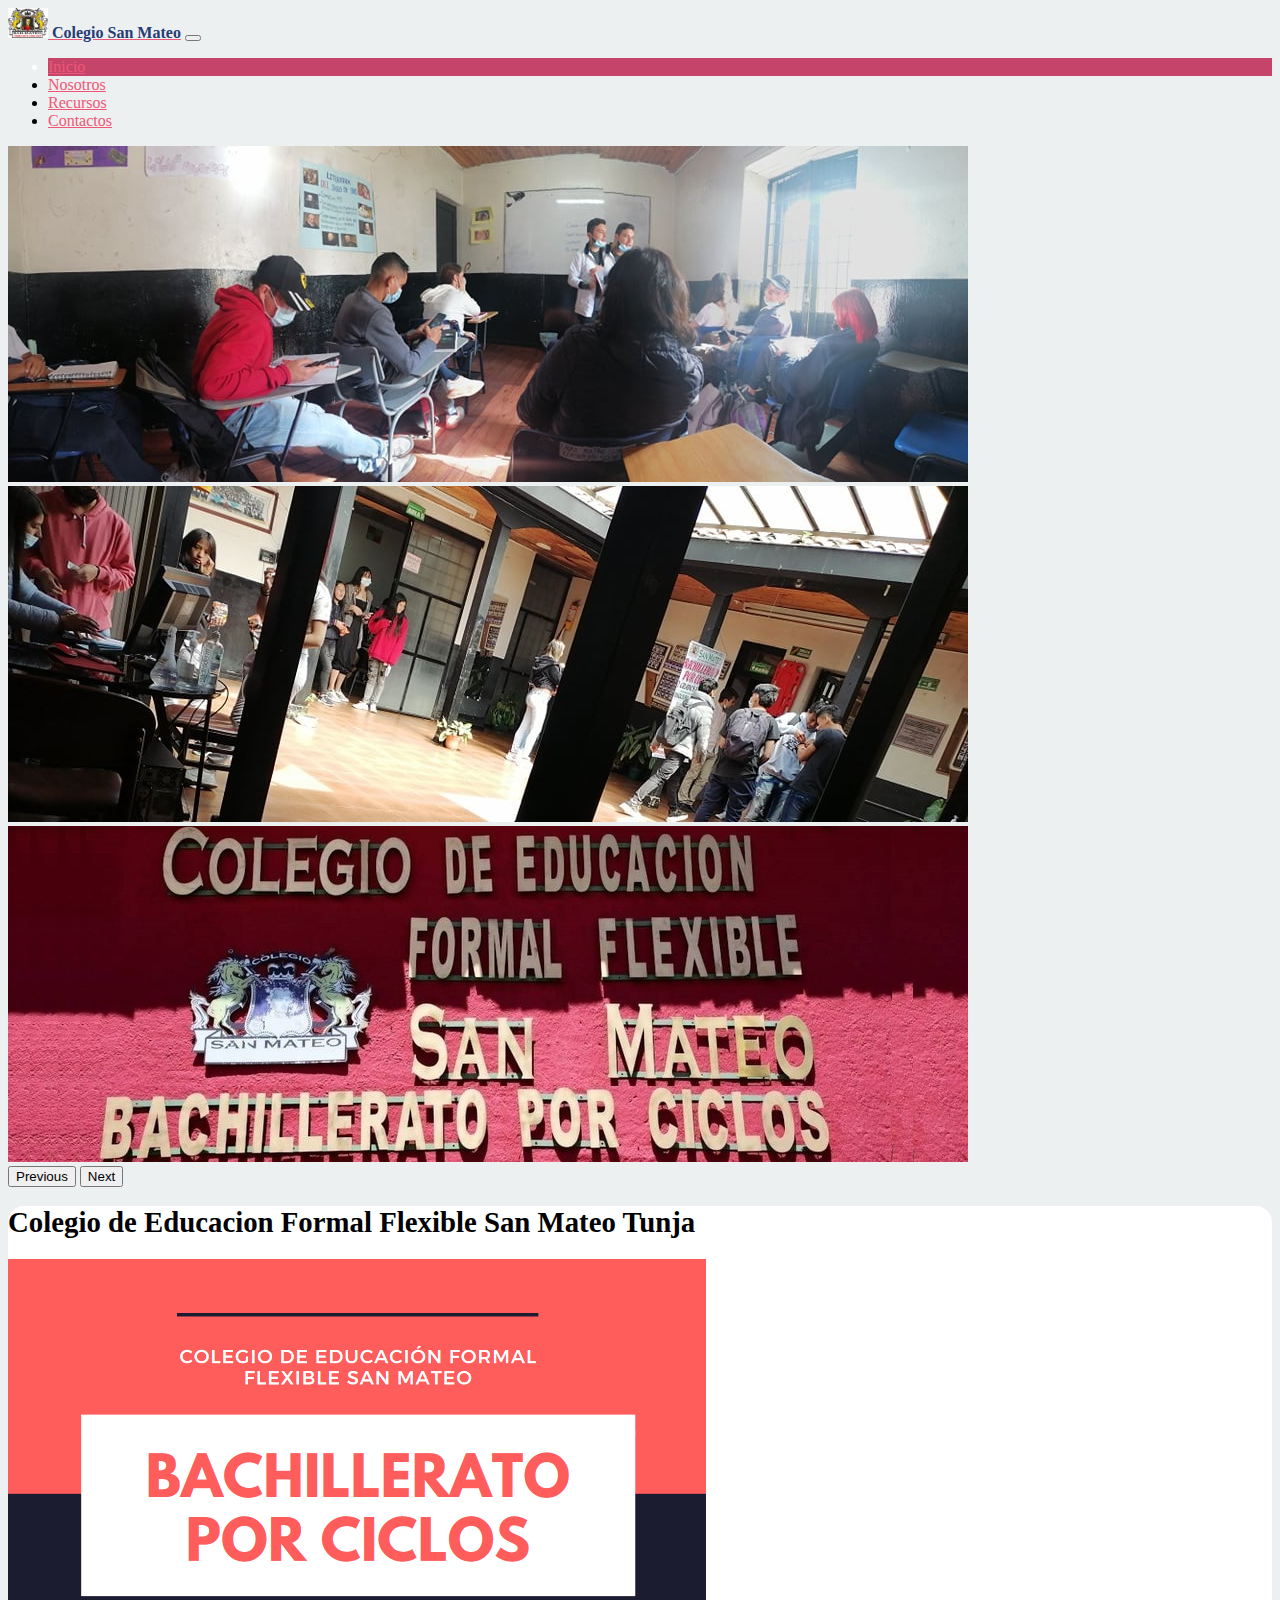
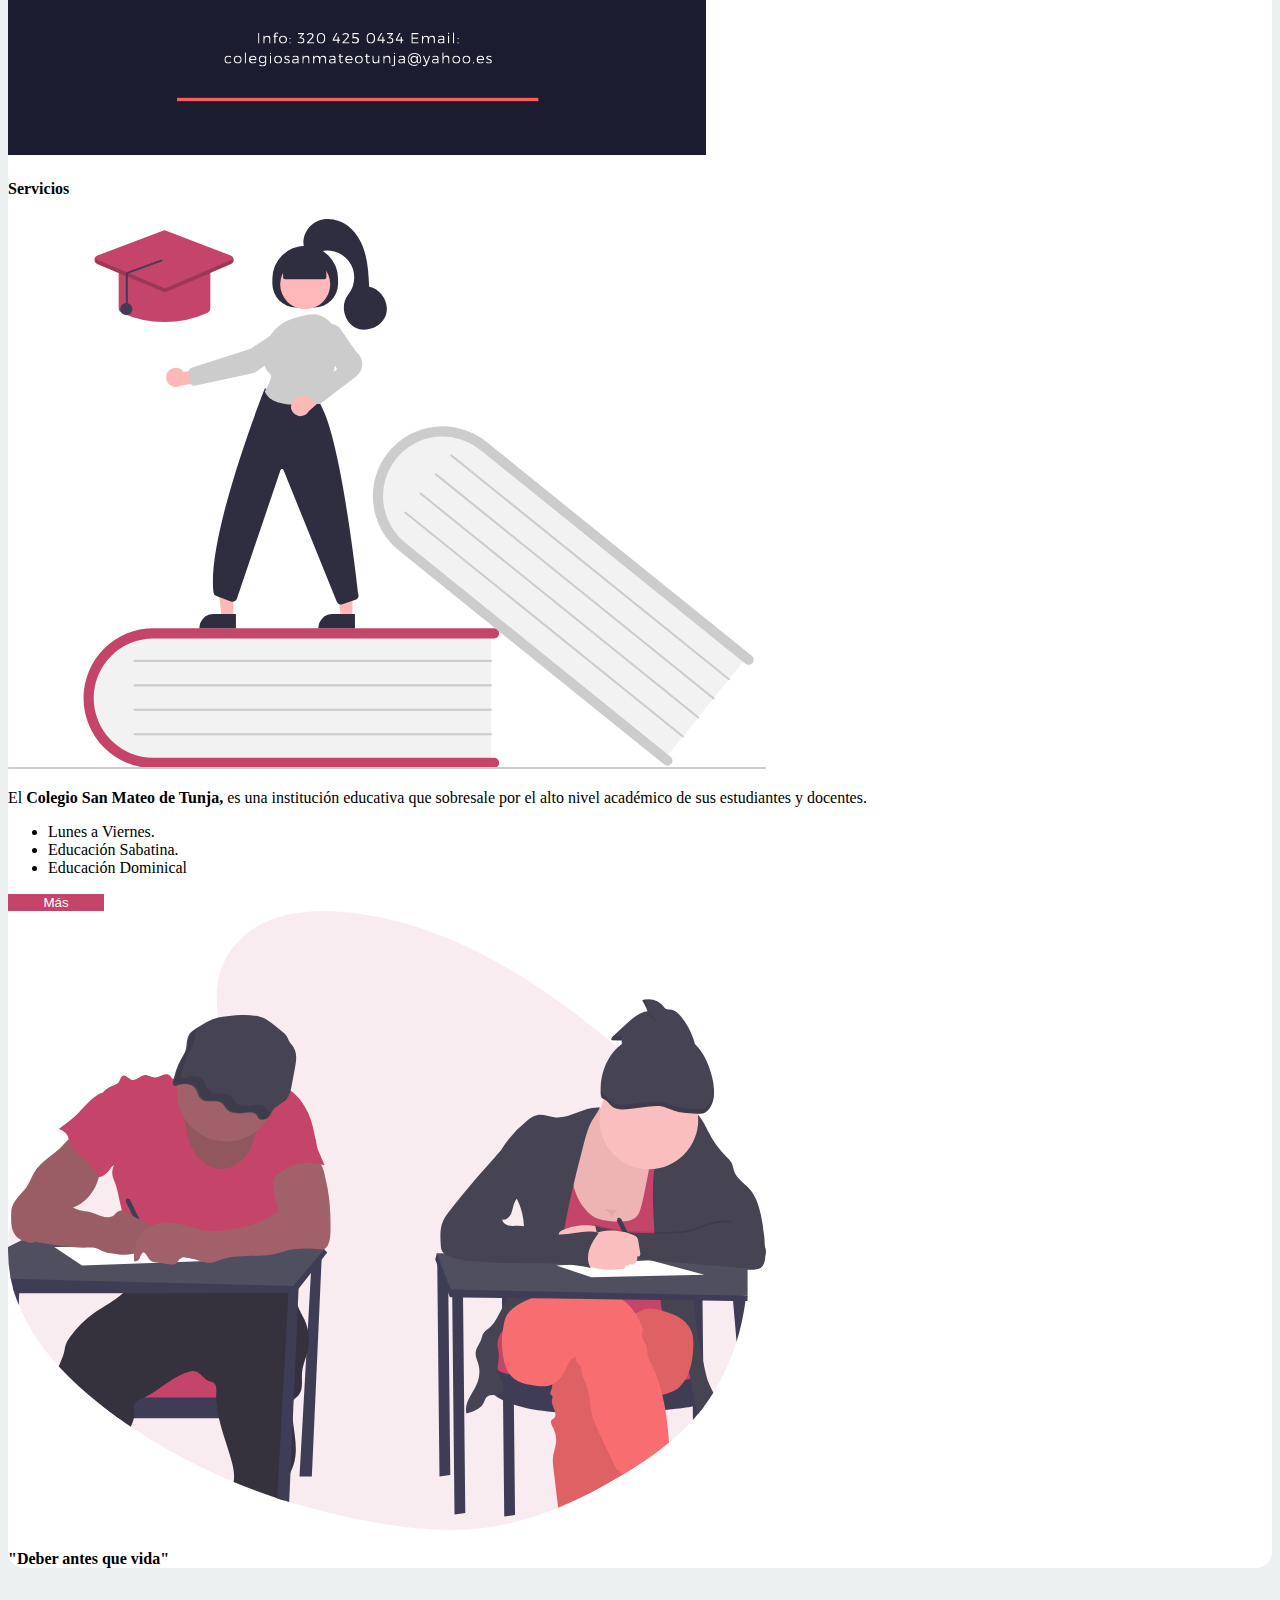
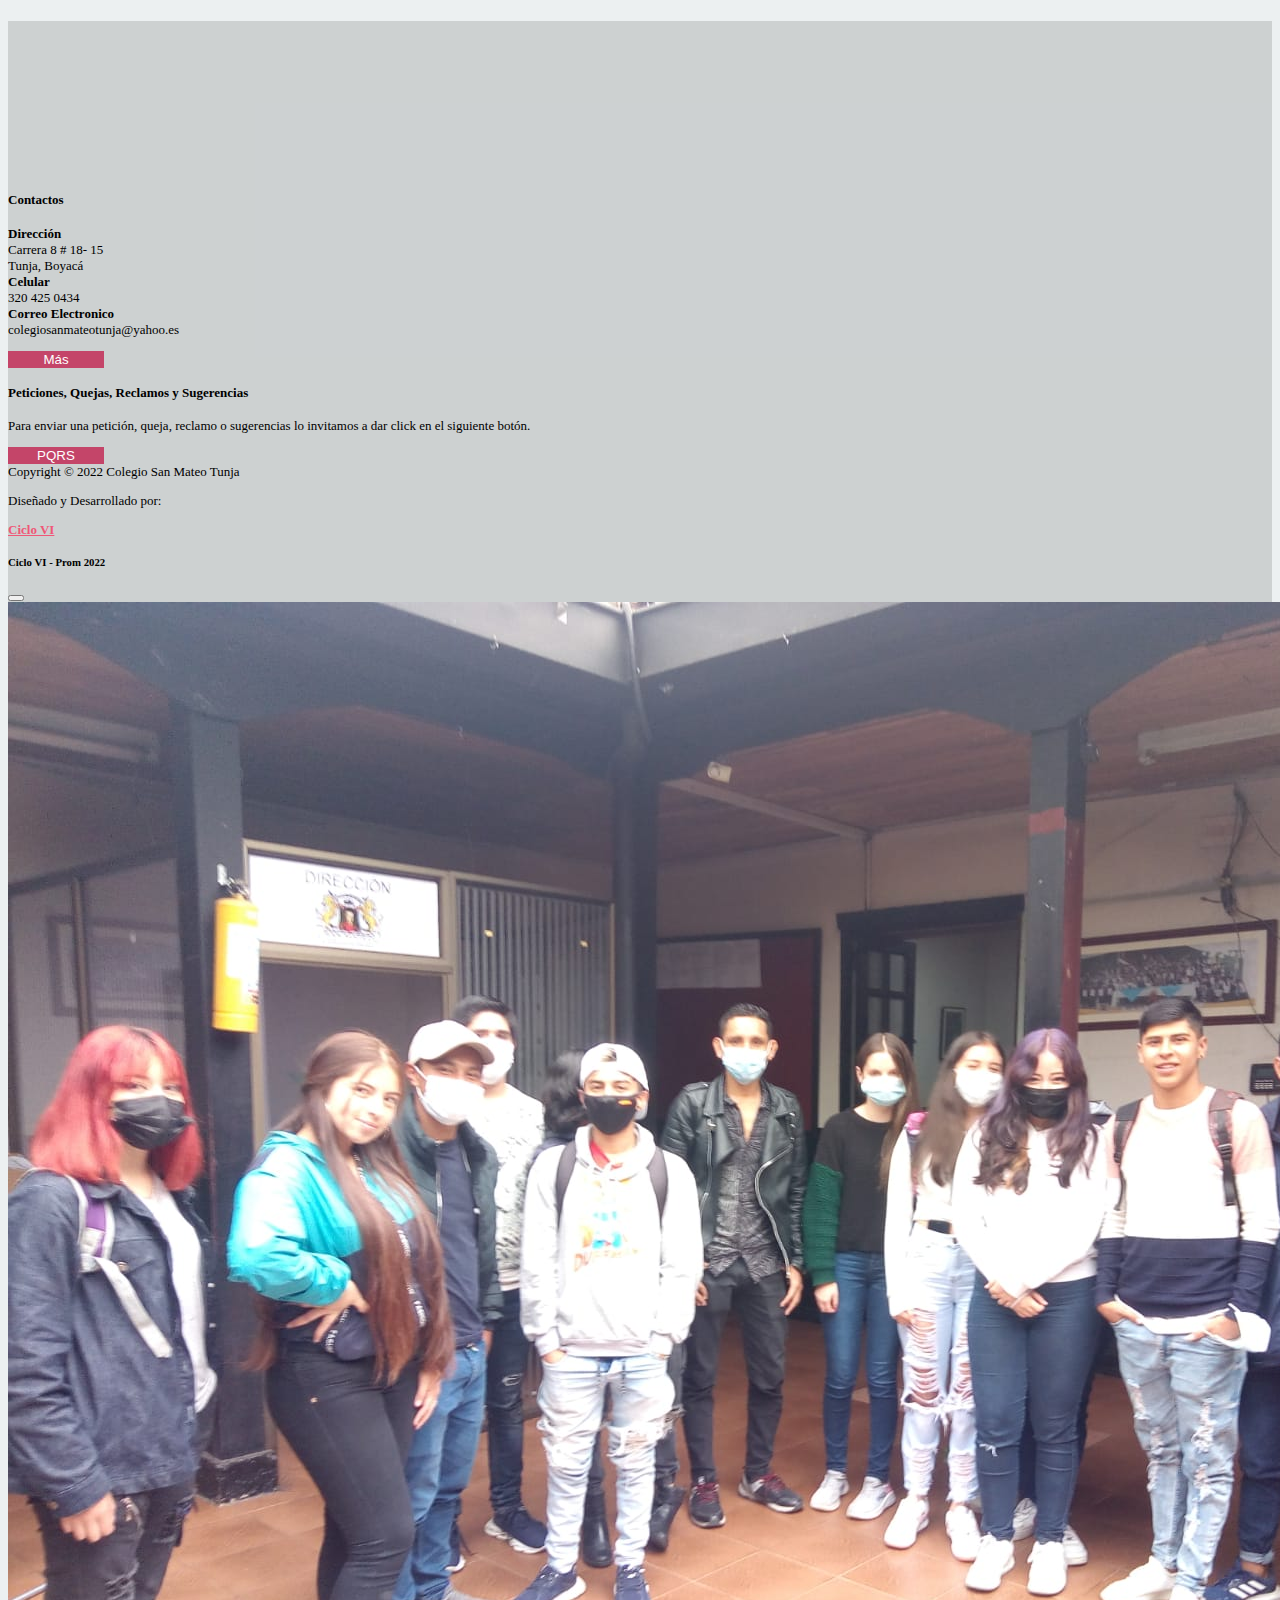
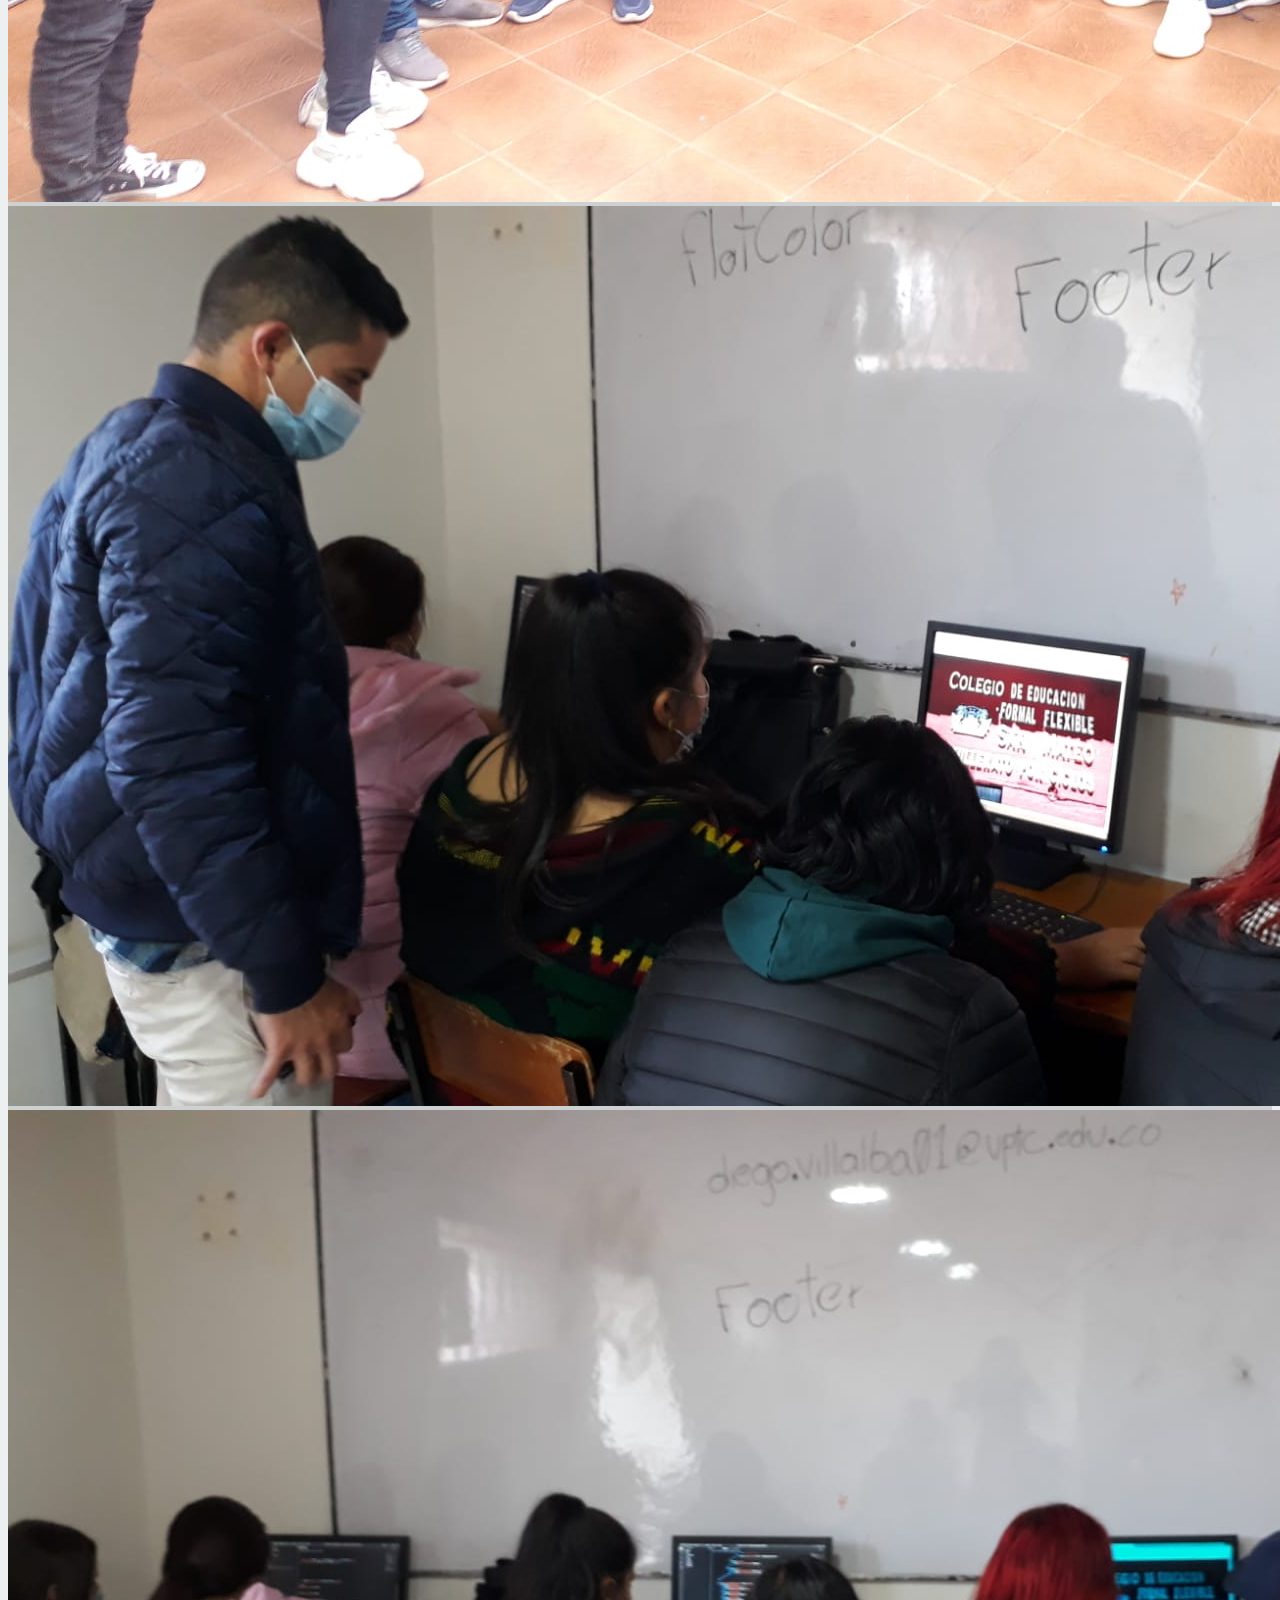
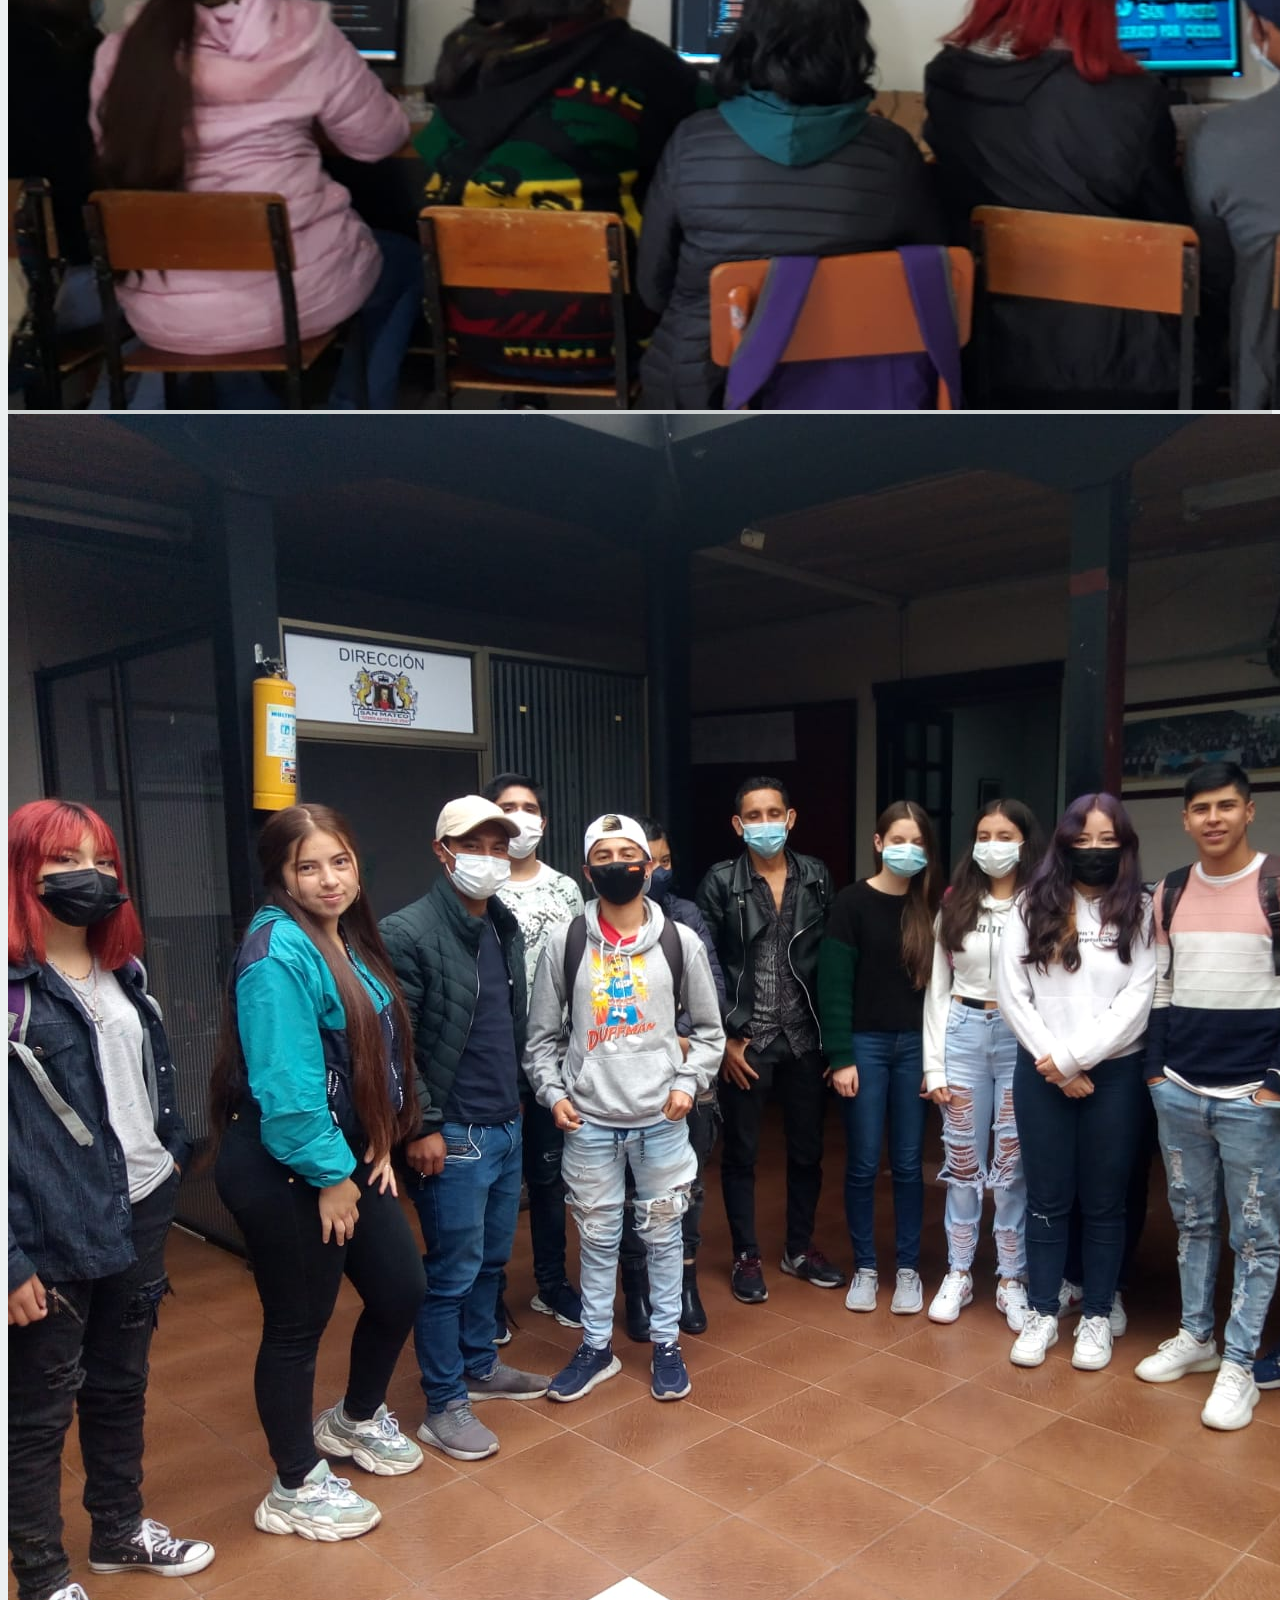
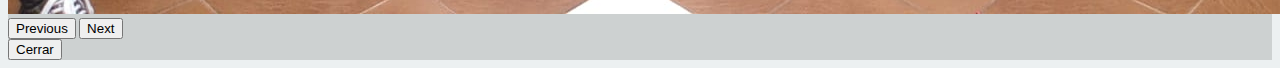
<file: index.html>
<!DOCTYPE html>
<html lang="en">

<head>
    <meta charset="UTF-8">
    <meta http-equiv="X-UA-Compatible" content="IE=edge">
    <meta name="viewport" content="width=device-width, initial-scale=1.0">
    <link rel="shortcut icon" type="image/x-icon" href="img/favicon.ico">
    <link href="https://cdn.jsdelivr.net/npm/bootstrap@5.1.3/dist/css/bootstrap.min.css" rel="stylesheet"
        integrity="sha384-1BmE4kWBq78iYhFldvKuhfTAU6auU8tT94WrHftjDbrCEXSU1oBoqyl2QvZ6jIW3" crossorigin="anonymous">
    <title>Colegio de Educacion Formal Flexible San Mateo Tunja</title>
    <link rel="stylesheet" href="css/style.css">
</head>

<body>
    <header>
        <nav class="navbar navbar-expand-lg navbar-light bg-light p-3">
            <div class="container-fluid container">
                <div class="d-flex container justify-content-between">
                    <a class="navbar-brand" href="index.html"><img src="img/logo.png" alt="" width="40" height="30"
                            class="d-inline-block align-text-top">
                        <span class="name">Colegio San Mateo</span></a>
                    <button class="navbar-toggler" type="button" data-bs-toggle="collapse"
                        data-bs-target="#navbarSupportedContent" aria-controls="navbarSupportedContent"
                        aria-expanded="false" aria-label="Toggle navigation">
                        <span class="navbar-toggler-icon"></span>
                    </button>
                </div>
                <div class="collapse navbar-collapse" id="navbarSupportedContent">
                    <ul class="navbar-nav me-auto mb-2 mb-lg-0">
                        <li class="nav-item menu rounded-pill item_active">
                            <a class="nav-link text-center active" aria-current="page" href="index.html">Inicio</a>
                        </li>
                        <li class="nav-item menu rounded-pill">
                            <a class="nav-link text-center active" href="pages/nosotros.html">Nosotros</a>
                        </li>
                        <li class="nav-item menu rounded-pill">
                            <a class="nav-link text-center active" href="pages/recursos.html">Recursos</a>
                        </li>
                        <li class="nav-item menu rounded-pill">
                            <a class="nav-link text-center active" href="pages/contactos.html">Contactos</a>
                        </li>
                    </ul>
                </div>
            </div>
        </nav>
    </header>
    <div id="carouselExampleControls" class="carousel slide" data-bs-ride="carousel">
        <div class="carousel-inner">
            <div class="carousel-item active">
                <img src="img/1.jpg" class="d-block w-100 " alt="Colegio de Educacion Formal Flexible San Mateo Tunja">
            </div>
            <div class="carousel-item">
                <img src="img/2.3.jpg" class="d-block w-100 "
                    alt="Colegio de Educacion Formal Flexible San Mateo Tunja">
            </div>
            <div class="carousel-item">
                <img src="img/4.5.jpg" class="d-block w-100 "
                    alt="Colegio de Educacion Formal Flexible San Mateo Tunja">
            </div>
        </div>
        <button class="carousel-control-prev" type="button" data-bs-target="#carouselExampleControls"
            data-bs-slide="prev">
            <span class="carousel-control-prev-icon" aria-hidden="true"></span>
            <span class="visually-hidden">Previous</span>
        </button>
        <button class="carousel-control-next" type="button" data-bs-target="#carouselExampleControls"
            data-bs-slide="next">
            <span class="carousel-control-next-icon" aria-hidden="true"></span>
            <span class="visually-hidden">Next</span>
        </button>
    </div>


    <div class="container">

        <div class="row mt-4 bg-elemts row-1">
            <div class="col-md-8 mt-3 col-sm-12">
                <h1 class="titulo">Colegio de Educacion Formal Flexible San Mateo Tunja</h1>
                <img src="img/info.png" class="mt-3 img-fluid info" alt="info-Servimanantiales">
            </div>
            <div class="col-md-4 mt-3 p-3">
                <h4>Servicios</h4>
                <img src="img/services.svg" class="mt-3 svg" alt="Servicios - Servimanantiales">
                <p class="mt-3">El <strong>Colegio San Mateo de Tunja,</strong> es una institución educativa que
                    sobresale por el alto nivel académico de sus estudiantes y docentes.</p>
                <ul>
                    <li>Lunes a Viernes.</li>
                    <li>Educación Sabatina.</li>
                    <li>Educación Dominical</li>
                </ul>
                <a href="pages/nosotros.html"><input type="button" value="Más" class="rounded-pill boton"></a>
                <div class="contract mt-4">
                    <img src="img/deber.svg" class="mt-3 svg" alt="Servimanantiales - Contratos">
                    <p class="mt-3"><strong>"Deber antes que vida"</strong></p>

                </div>

            </div>

        </div>
    </div>


    <footer>
        <div class="container">

            <div class="row mt-4 p-4">
                <div class="col-md-4 col-sm-12 mt-3">
                    <p><iframe class="col-sm-12"
                            src="https://www.google.com/maps/embed?pb=!1m18!1m12!1m3!1d351.0119022236296!2d-73.36065681327159!3d5.530477236035467!2m3!1f0!2f0!3f0!3m2!1i1024!2i768!4f13.1!3m3!1m2!1s0x8e6a7dd294cdfb19%3A0xed53b77b37bd7d0a!2sCra.%208%20%2318-15%2C%20Tunja%2C%20Boyac%C3%A1!5e0!3m2!1ses!2sco!4v1647387066281!5m2!1ses!2sco"
                            style="border:0;" allowfullscreen="" loading="lazy"></iframe>
                    </p>
                </div>
                <div class="col-md-4 col-sm-12 mt-3">
                    <h4>Contactos</h4>
                    <p> <strong>Dirección</strong> <br>
                        Carrera 8 # 18- 15<br>
                        Tunja, Boyacá <br>
                        <strong>Celular</strong> <br>
                        320 425 0434 <br>
                        <span> <strong> Correo Electronico</strong></span> <br>
                        colegiosanmateotunja@yahoo.es
                    </p>
                    <a href="pages/contactos.html"><input type="button" value="Más" class="rounded-pill boton"></a>
                </div>
                <div class="col-md-4 col-sm-12 mt-3">
                    <h4>Peticiones, Quejas, Reclamos y Sugerencias</h4>
                    <p>Para enviar una petición, queja, reclamo o sugerencias lo invitamos a dar click en el siguiente
                        botón.
                    </p>
                    <a href="pages/contactos.html"><input type="button" value="PQRS"
                            class="rounded-pill boton mt-4"></a>
                </div>
            </div>

            <div class="row">
                <div class="d-flex justify-content-center p-0">
                    <span class="row">Copyright © 2022 Colegio San Mateo Tunja </span><br>
                </div>
                <div class="d-flex justify-content-center p-0">
                    <p class="pe-2">Diseñado y Desarrollado por: </p>
                    <a class="ciclo" target="_black" data-bs-toggle="modal" data-bs-target="#exampleModal"><strong>Ciclo
                            VI</strong> </a>
                    <!-- Modal -->
                    <div class="modal fade" id="exampleModal" tabindex="-1" aria-labelledby="exampleModalLabel"
                        aria-hidden="true">
                        <div class="modal-dialog">
                            <div class="modal-content">
                                <div class="modal-header">
                                    <h5 class="modal-title" id="exampleModalLabel">Ciclo VI - Prom 2022</h5>
                                    <button type="button" class="btn-close" data-bs-dismiss="modal"
                                        aria-label="Close"></button>
                                </div>
                                <div class="modal-body">


                                    <div id="carouselExampleFade" class="carousel slide carousel-fade"
                                        data-bs-ride="carousel">
                                        <div class="carousel-inner">
                                            <div class="carousel-item active">
                                                <img src="img/ciclo1.jpeg" class="d-block w-100" alt="...">
                                            </div>
                                            <div class="carousel-item">
                                                <img src="img/ciclo2.jpeg" class="d-block w-100" alt="...">
                                            </div>
                                            <div class="carousel-item">
                                                <img src="img/ciclo3.jpeg" class="d-block w-100" alt="...">
                                            </div>
                                            <div class="carousel-item">
                                                <img src="img/ciclo4.jpeg" class="d-block w-100" alt="...">
                                            </div>
                                        </div>
                                        <button class="carousel-control-prev" type="button"
                                            data-bs-target="#carouselExampleFade" data-bs-slide="prev">
                                            <span class="carousel-control-prev-icon" aria-hidden="true"></span>
                                            <span class="visually-hidden">Previous</span>
                                        </button>
                                        <button class="carousel-control-next" type="button"
                                            data-bs-target="#carouselExampleFade" data-bs-slide="next">
                                            <span class="carousel-control-next-icon" aria-hidden="true"></span>
                                            <span class="visually-hidden">Next</span>
                                        </button>
                                    </div>

                                </div>
                                <div class="modal-footer">
                                    <button type="button" class="btn btn-secondary"
                                        data-bs-dismiss="modal">Cerrar</button>
                                </div>
                            </div>
                        </div>
                    </div>
                </div>
            </div>

        </div>
    </footer>

    <script src="https://cdn.jsdelivr.net/npm/bootstrap@5.1.3/dist/js/bootstrap.bundle.min.js"
        integrity="sha384-ka7Sk0Gln4gmtz2MlQnikT1wXgYsOg+OMhuP+IlRH9sENBO0LRn5q+8nbTov4+1p"
        crossorigin="anonymous"></script>
</body>


</html>
</file>
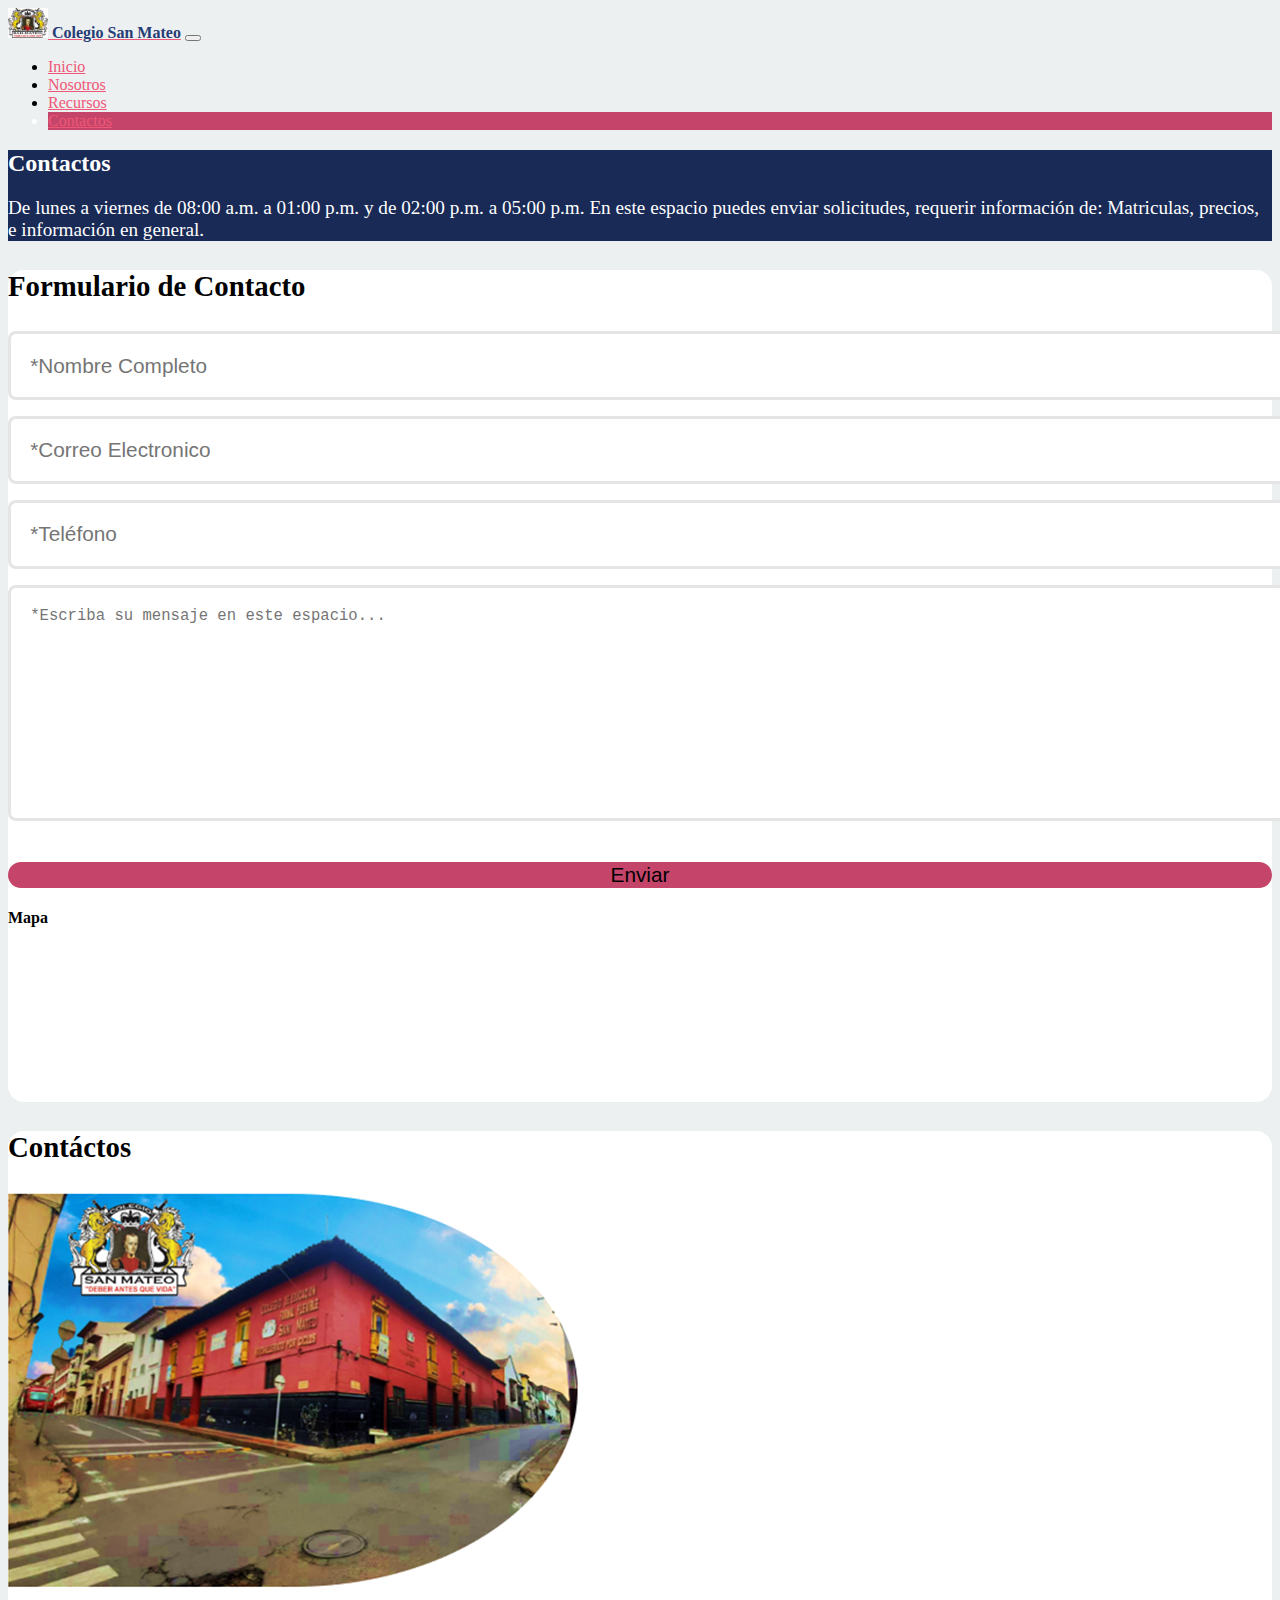
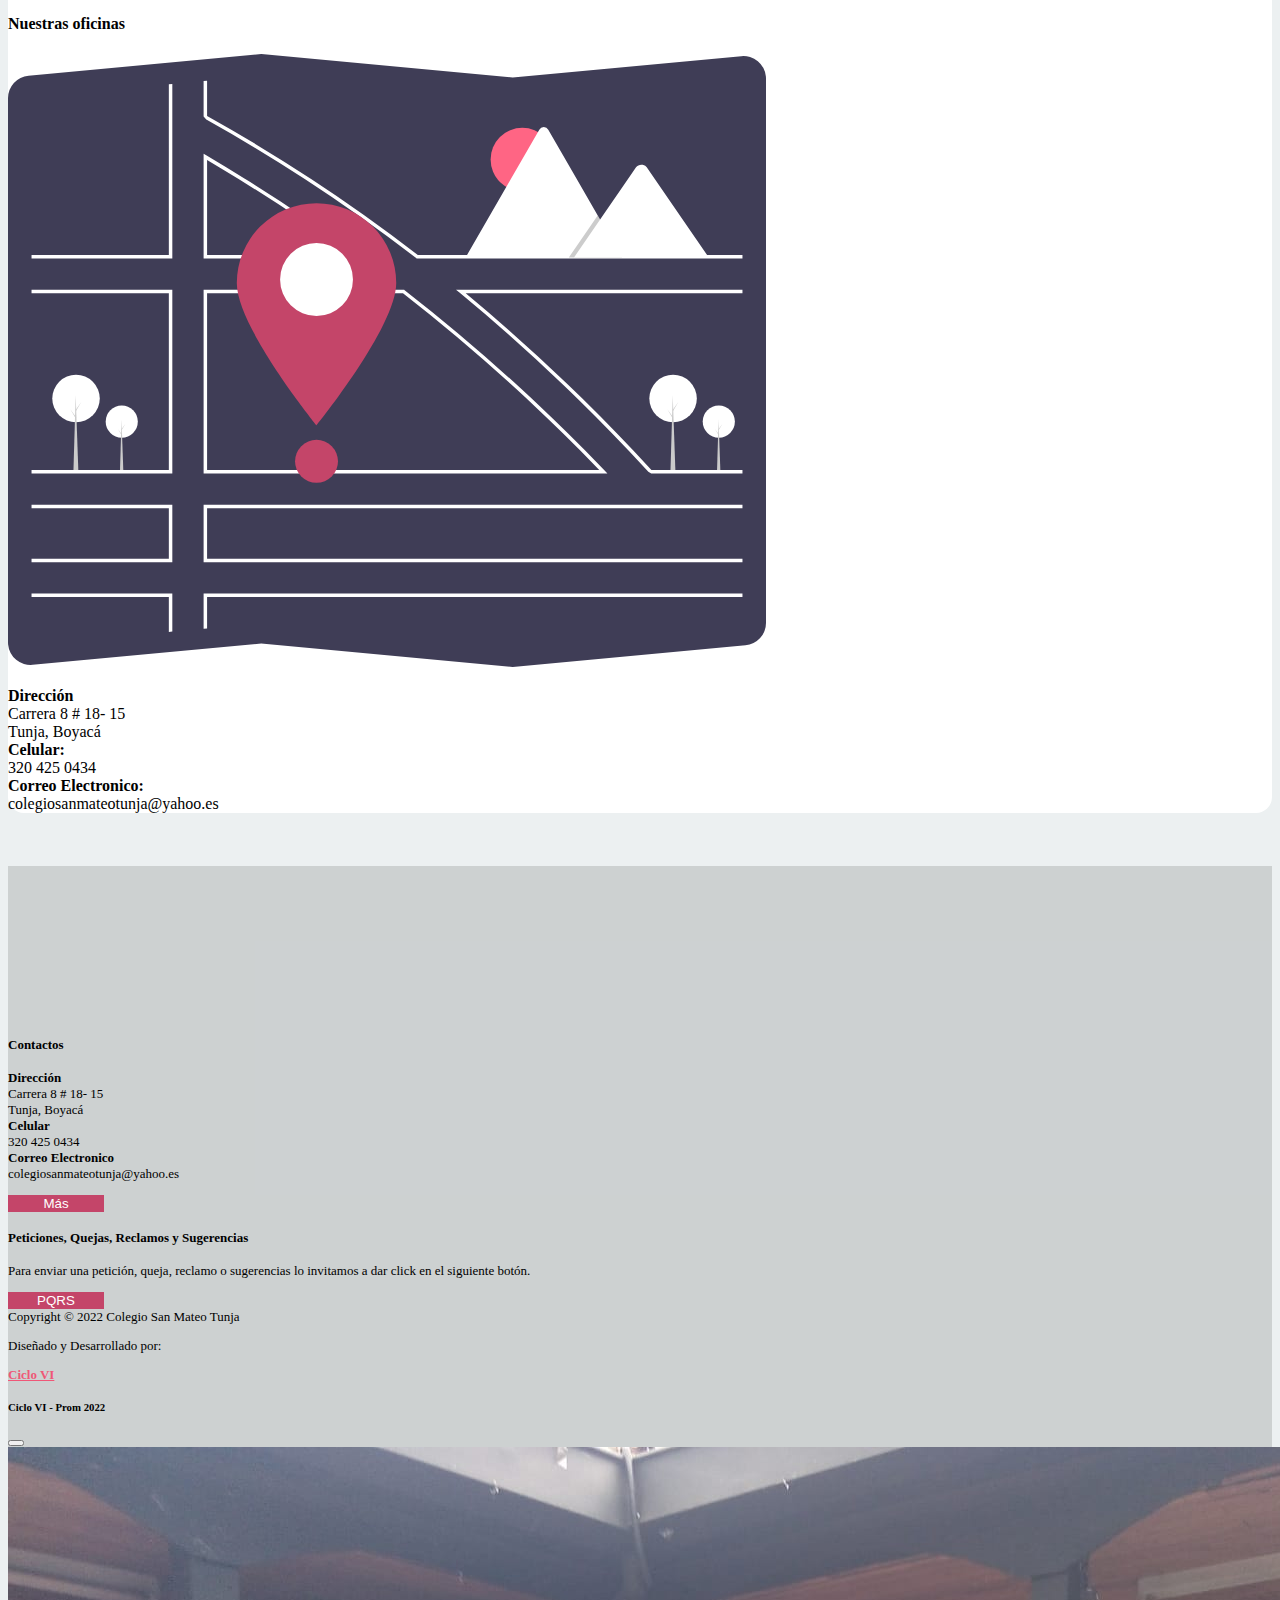
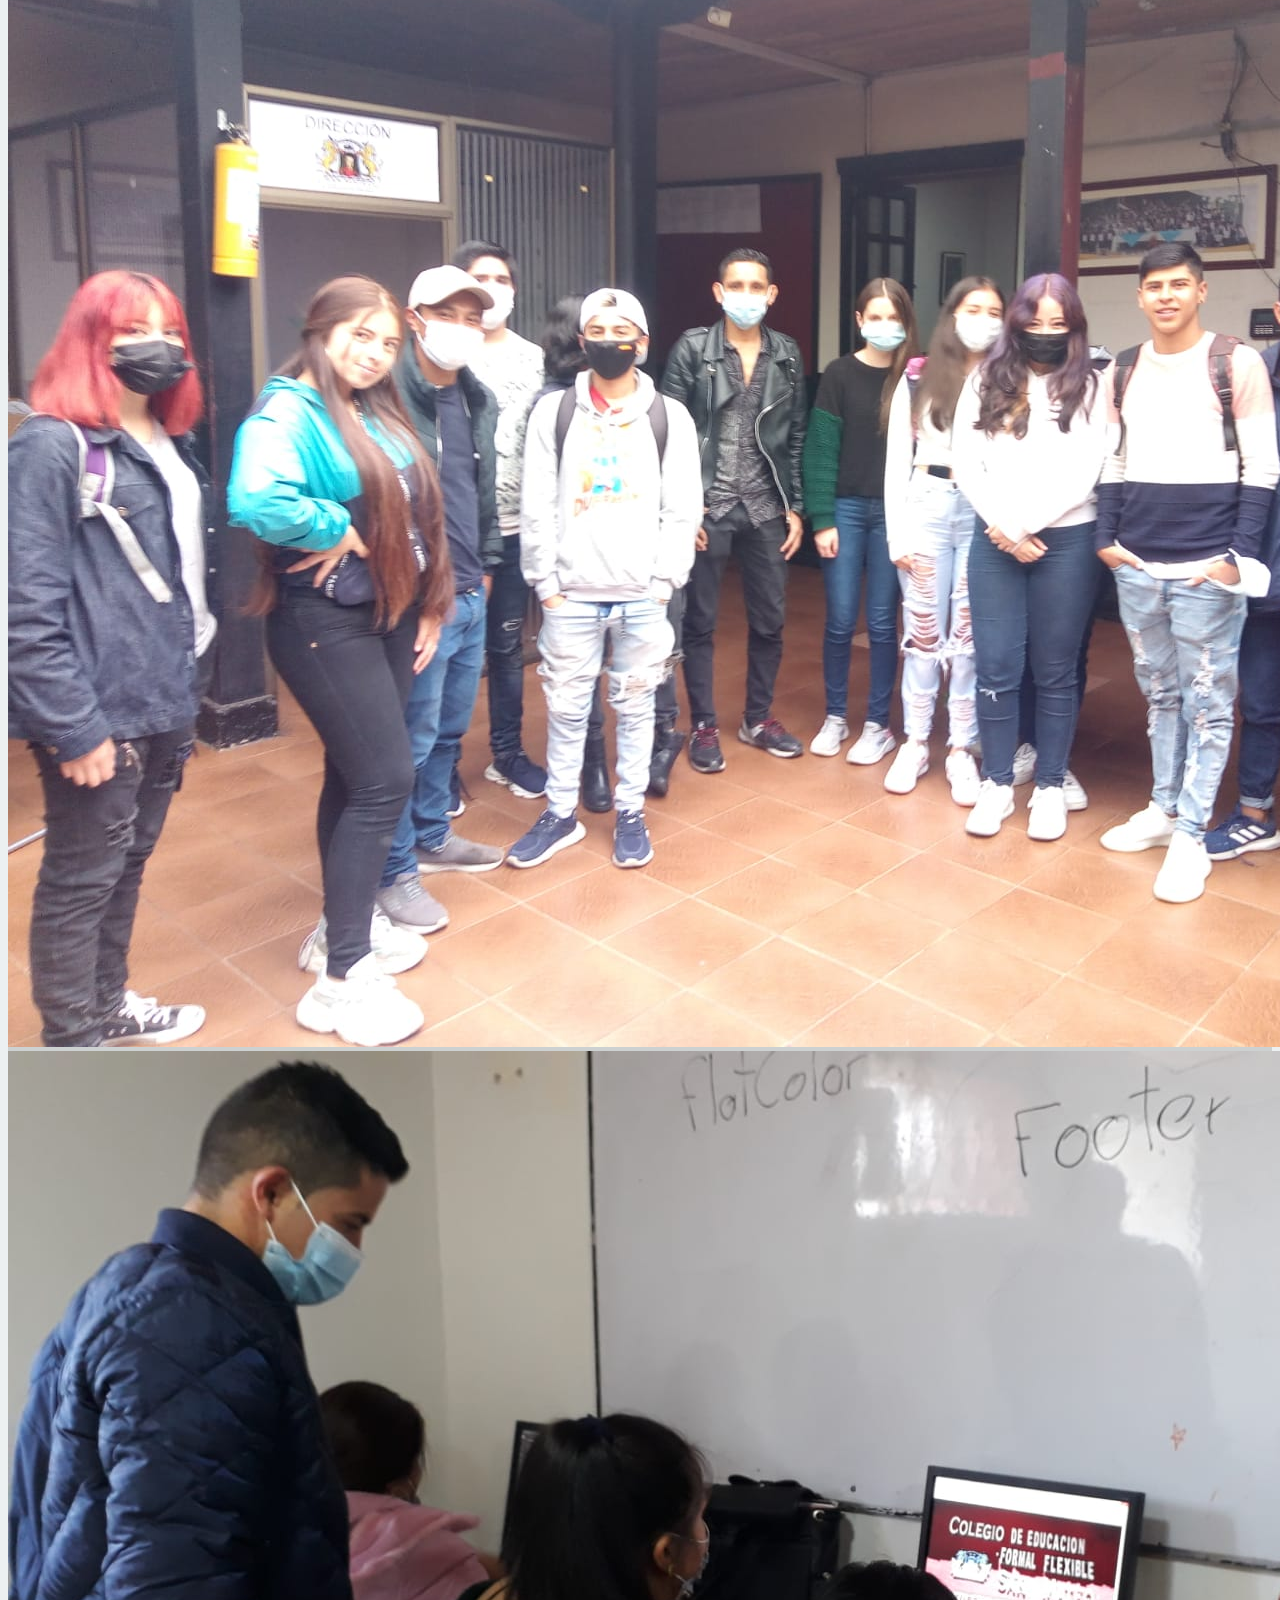
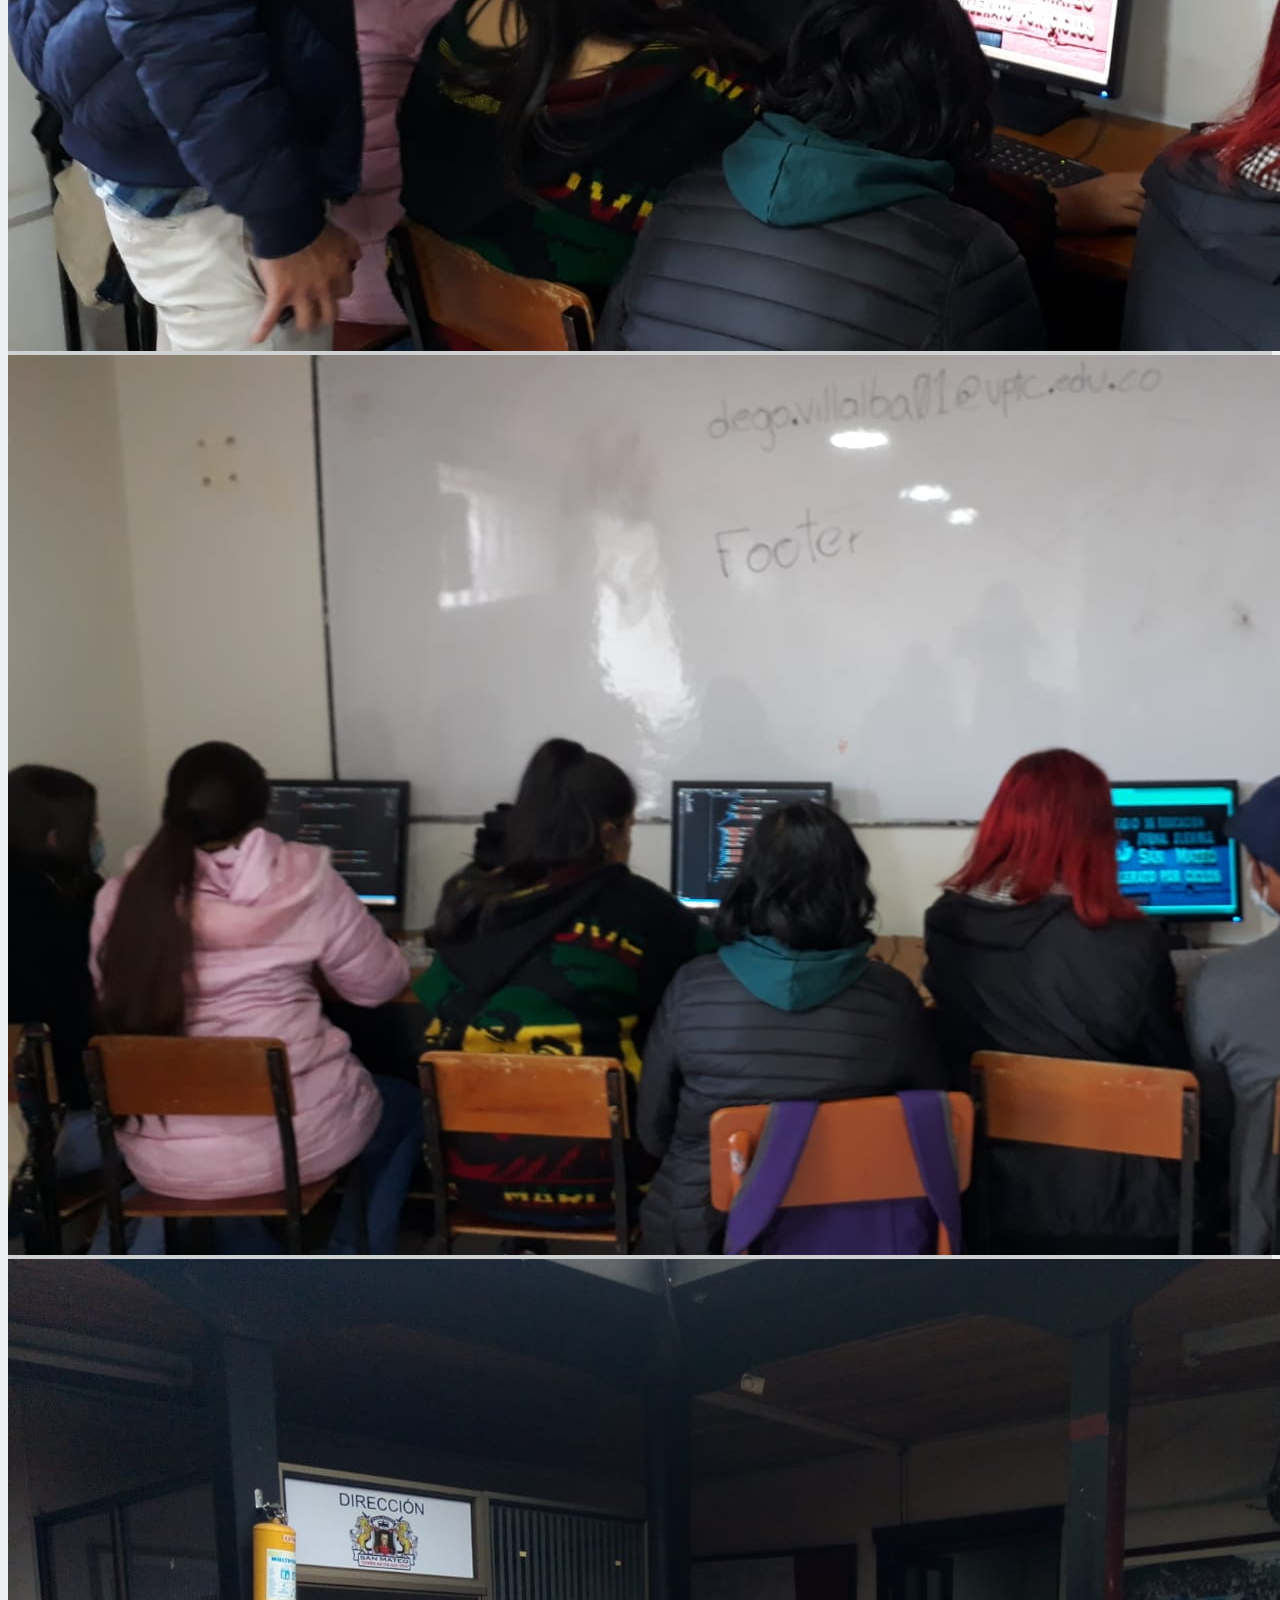
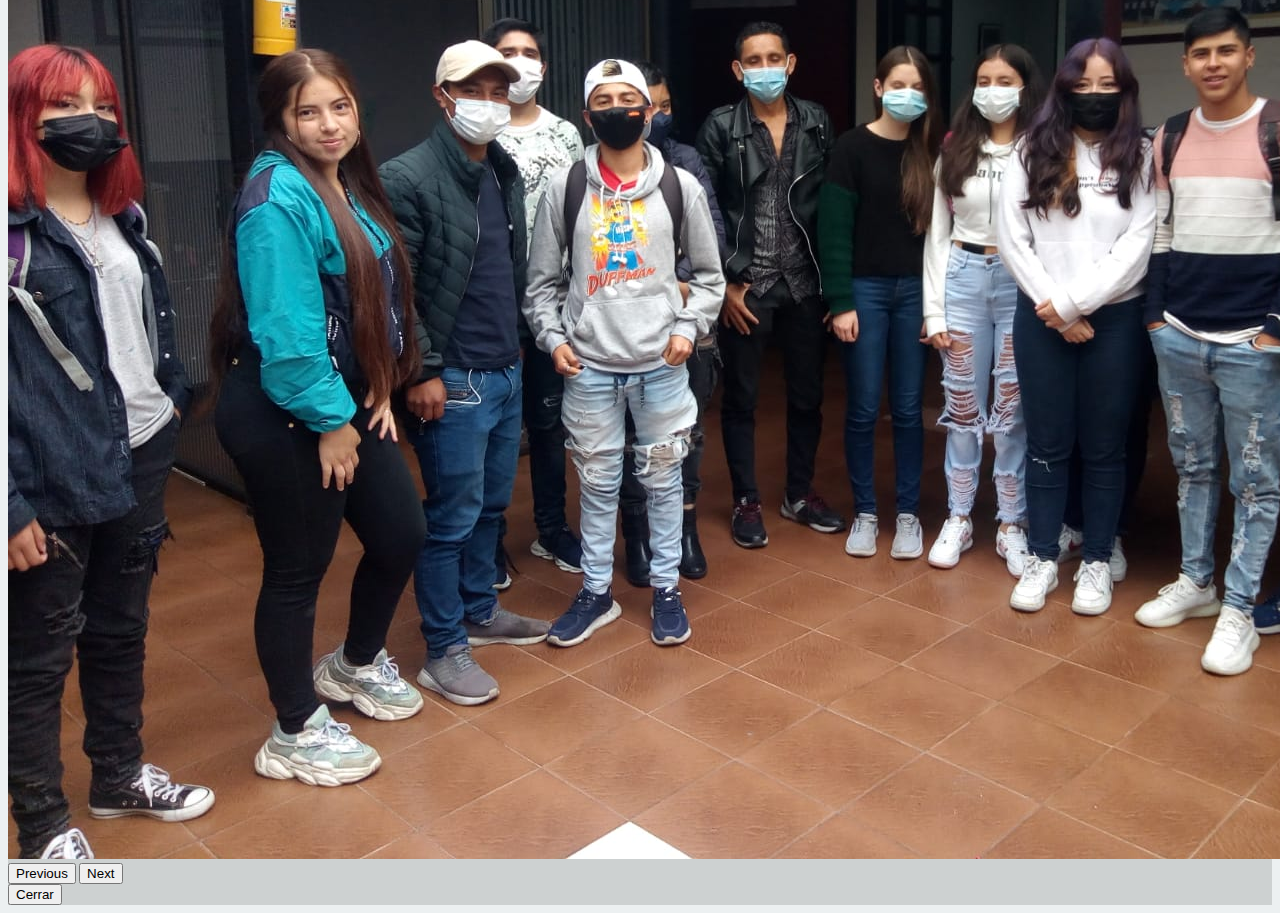
<file: pages/contactos.html>
<!DOCTYPE html>
<html lang="en">

<head>
    <meta charset="UTF-8">
    <meta http-equiv="X-UA-Compatible" content="IE=edge">
    <meta name="viewport" content="width=device-width, initial-scale=1.0">
    <link href="https://cdn.jsdelivr.net/npm/bootstrap@5.1.3/dist/css/bootstrap.min.css" rel="stylesheet"
        integrity="sha384-1BmE4kWBq78iYhFldvKuhfTAU6auU8tT94WrHftjDbrCEXSU1oBoqyl2QvZ6jIW3" crossorigin="anonymous">
    <link rel="shortcut icon" type="image/x-icon" href="../img/favicon.ico">
    <link rel="stylesheet" href="../css/style.css">
    <title>Contactos - Colegio San Manteo</title>

</head>

<body>
    <header>
        <nav class="navbar navbar-expand-lg navbar-light bg-light p-3">
            <div class="container-fluid container">
                <div class="d-flex container justify-content-between">
                    <a class="navbar-brand" href="../index.html"><img src="../img/logo.png" alt="" width="40" height="30"
                            class="d-inline-block align-text-top">
                        <span class="name">Colegio San Mateo</span></a>
                    <button class="navbar-toggler" type="button" data-bs-toggle="collapse"
                        data-bs-target="#navbarSupportedContent" aria-controls="navbarSupportedContent"
                        aria-expanded="false" aria-label="Toggle navigation">
                        <span class="navbar-toggler-icon"></span>
                    </button>
                </div>
                <div class="collapse navbar-collapse" id="navbarSupportedContent">
                    <ul class="navbar-nav me-auto mb-2 mb-lg-0">
                        <li class="nav-item menu rounded-pill">
                            <a class="nav-link text-center active" aria-current="page" href="../index.html">Inicio</a>
                        </li>
                        <li class="nav-item menu rounded-pill">
                            <a class="nav-link text-center active" href="nosotros.html">Nosotros</a>
                        </li>
                        <li class="nav-item menu rounded-pill">
                            <a class="nav-link text-center active" href="recursos.html">Recursos</a>
                        </li>
                        <li class="nav-item menu rounded-pill item_active">
                            <a class="nav-link text-center active" href="contactos.html">Contactos</a>
                        </li>
                    </ul>
                </div>
            </div>
        </nav>
    </header>
    <div class="descripcion">
        <section class="container p-4">
            <h2>Contactos</h2>
            <article class=" mt-3 cont">De lunes a viernes de 08:00 a.m. a 01:00 p.m. y de 02:00 p.m. a 05:00 p.m. En
                este espacio puedes enviar solicitudes, requerir información de: Matriculas, precios, e información en
                general. </article>
        </section>
    </div>


    <div class="container pt-4">
        <div class="row mt-4 bg-elemts row-1 pb-5">

            <div class="col-md-6 mt-3 col-sm-12">
                <h3 class="titulo">Formulario de Contacto</h3>
                <form action="enviar.php" method="post" id="form" class="formulario pt-3">
                    <input type="text" name="nombre" placeholder="*Nombre Completo" required class="formulario_input">

                    <input type="text" name="correo" placeholder="*Correo Electronico" required
                        class="formulario_input">

                    <input type="text" name="telefono" placeholder="*Teléfono" required class="formulario_input">

                    <textarea name="mensaje" placeholder="*Escriba su mensaje en este espacio..." required cols="30"
                        rows="10"></textarea>

                    <input type="submit" value="Enviar" class="formulario_submit">
                </form>
            </div>

            <div class="col-md-6 mt-3">
                <h4>Mapa</h4>
                <iframe class="mapa pt-3"
                src="https://www.google.com/maps/embed?pb=!1m18!1m12!1m3!1d351.0119022236296!2d-73.36065681327159!3d5.530477236035467!2m3!1f0!2f0!3f0!3m2!1i1024!2i768!4f13.1!3m3!1m2!1s0x8e6a7dd294cdfb19%3A0xed53b77b37bd7d0a!2sCra.%208%20%2318-15%2C%20Tunja%2C%20Boyac%C3%A1!5e0!3m2!1ses!2sco!4v1647387066281!5m2!1ses!2sco"
                style="border:0;" allowfullscreen="" loading="lazy"></iframe>
            </div>

        </div>

        <div class="row mt-4 bg-elemts row-1">

            <h3 class="titulo mt-4">Contáctos</h3>
            <div class="col-md-8 mt-3 col-sm-12">
                <img src="../img/colegio.png" class="img-fluid" alt="Oficina - Colegio San Mateo">
            </div>

            <div class="col-md-4 mt-3">
                <h4>Nuestras oficinas</h4>
                <img src="../img/loaction.svg" class="mt-3 svg" alt="Servicios - Colegio San Mateo">
                <p class="mt-3"><strong>Dirección</strong><br>
                    Carrera 8 # 18- 15<br>
                    Tunja, Boyacá<br>
                    <strong>Celular:</strong><br>
                    320 425 0434<br>
                    <strong>Correo Electronico:</strong><br>
                    colegiosanmateotunja@yahoo.es
                </p>
            </div>

        </div>
    </div>

    <script src="https://cdn.jsdelivr.net/npm/bootstrap@5.1.3/dist/js/bootstrap.bundle.min.js"
        integrity="sha384-ka7Sk0Gln4gmtz2MlQnikT1wXgYsOg+OMhuP+IlRH9sENBO0LRn5q+8nbTov4+1p"
        crossorigin="anonymous"></script>
</body>

<footer>
    <div class="container">

        <div class="row mt-4 p-4">
            <div class="col-md-4 col-sm-12 mt-3">
                <p><iframe class="col-sm-12"
                        src="https://www.google.com/maps/embed?pb=!1m18!1m12!1m3!1d351.0119022236296!2d-73.36065681327159!3d5.530477236035467!2m3!1f0!2f0!3f0!3m2!1i1024!2i768!4f13.1!3m3!1m2!1s0x8e6a7dd294cdfb19%3A0xed53b77b37bd7d0a!2sCra.%208%20%2318-15%2C%20Tunja%2C%20Boyac%C3%A1!5e0!3m2!1ses!2sco!4v1647387066281!5m2!1ses!2sco"
                        style="border:0;" allowfullscreen="" loading="lazy"></iframe>
                </p>
            </div>
            <div class="col-md-4 col-sm-12 mt-3">
                <h4>Contactos</h4>
                <p> <strong>Dirección</strong> <br>
                    Carrera 8 # 18- 15<br>
                    Tunja, Boyacá <br>
                    <strong>Celular</strong> <br>
                    320 425 0434 <br>
                    <span> <strong> Correo Electronico</strong></span> <br>
                    colegiosanmateotunja@yahoo.es
                </p>
                <a href="contactos.html"><input type="button" value="Más" class="rounded-pill boton"></a>
            </div>
            <div class="col-md-4 col-sm-12 mt-3">
                <h4>Peticiones, Quejas, Reclamos y Sugerencias</h4>
                <p>Para enviar una petición, queja, reclamo o sugerencias lo invitamos a dar click en el siguiente
                    botón.
                </p>
                <a href="contactos.html"><input type="button" value="PQRS"
                        class="rounded-pill boton mt-4"></a>
            </div>
        </div>

        <div class="row">
            <div class="d-flex justify-content-center p-0">
                <span class="row">Copyright © 2022 Colegio San Mateo Tunja </span><br>
            </div>
            <div class="d-flex justify-content-center p-0">
                <p class="pe-2">Diseñado y Desarrollado por: </p>
                <a class="ciclo" target="_black" data-bs-toggle="modal" data-bs-target="#exampleModal"><strong>Ciclo
                        VI</strong> </a>
                <!-- Modal -->
                <div class="modal fade" id="exampleModal" tabindex="-1" aria-labelledby="exampleModalLabel"
                    aria-hidden="true">
                    <div class="modal-dialog">
                        <div class="modal-content">
                            <div class="modal-header">
                                <h5 class="modal-title" id="exampleModalLabel">Ciclo VI - Prom 2022</h5>
                                <button type="button" class="btn-close" data-bs-dismiss="modal"
                                    aria-label="Close"></button>
                            </div>
                            <div class="modal-body">


                                <div id="carouselExampleFade" class="carousel slide carousel-fade"
                                    data-bs-ride="carousel">
                                    <div class="carousel-inner">
                                        <div class="carousel-item active">
                                            <img src="../img/ciclo1.jpeg" class="d-block w-100" alt="...">
                                        </div>
                                        <div class="carousel-item">
                                            <img src="../img/ciclo2.jpeg" class="d-block w-100" alt="...">
                                        </div>
                                        <div class="carousel-item">
                                            <img src="../img/ciclo3.jpeg" class="d-block w-100" alt="...">
                                        </div>
                                        <div class="carousel-item">
                                            <img src="../img/ciclo4.jpeg" class="d-block w-100" alt="...">
                                        </div>
                                    </div>
                                    <button class="carousel-control-prev" type="button"
                                        data-bs-target="#carouselExampleFade" data-bs-slide="prev">
                                        <span class="carousel-control-prev-icon" aria-hidden="true"></span>
                                        <span class="visually-hidden">Previous</span>
                                    </button>
                                    <button class="carousel-control-next" type="button"
                                        data-bs-target="#carouselExampleFade" data-bs-slide="next">
                                        <span class="carousel-control-next-icon" aria-hidden="true"></span>
                                        <span class="visually-hidden">Next</span>
                                    </button>
                                </div>

                            </div>
                            <div class="modal-footer">
                                <button type="button" class="btn btn-secondary"
                                    data-bs-dismiss="modal">Cerrar</button>
                            </div>
                        </div>
                    </div>
                </div>
            </div>
        </div>

    </div>
</footer>


</html>
</file>
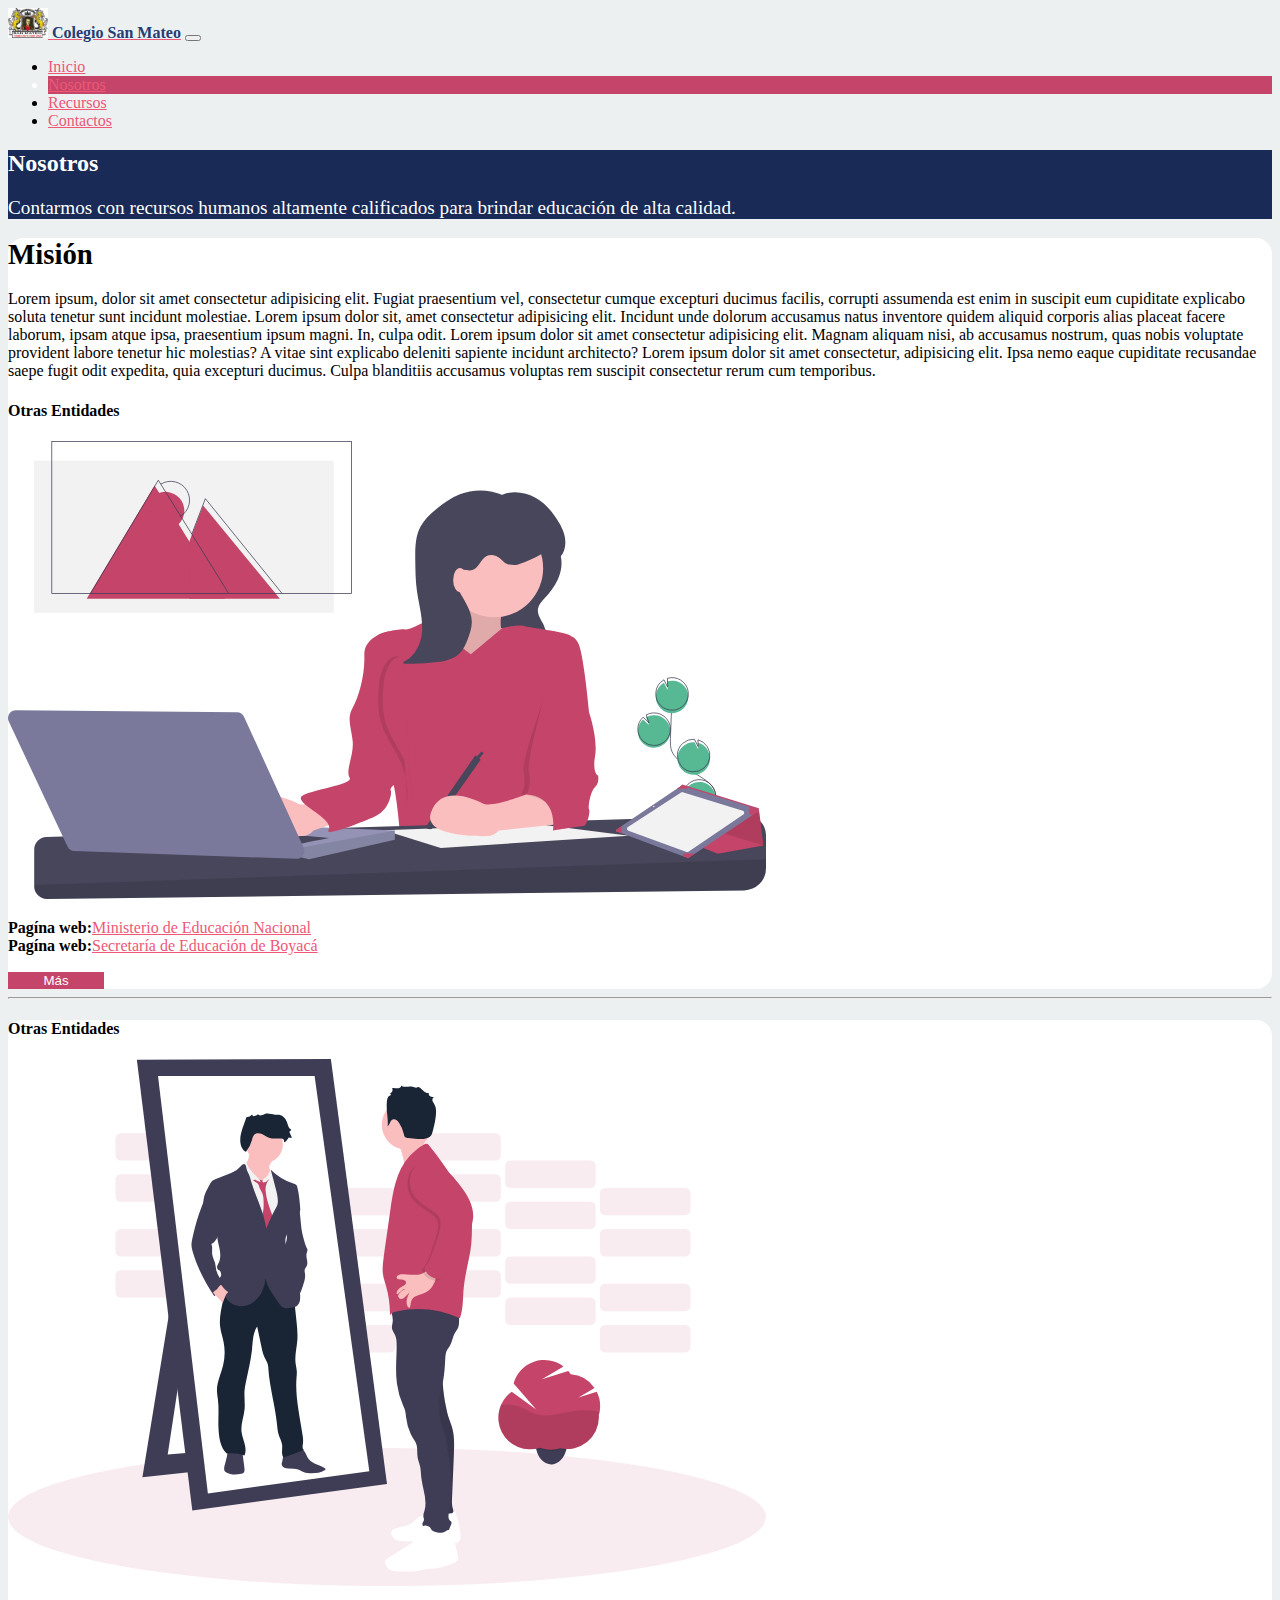
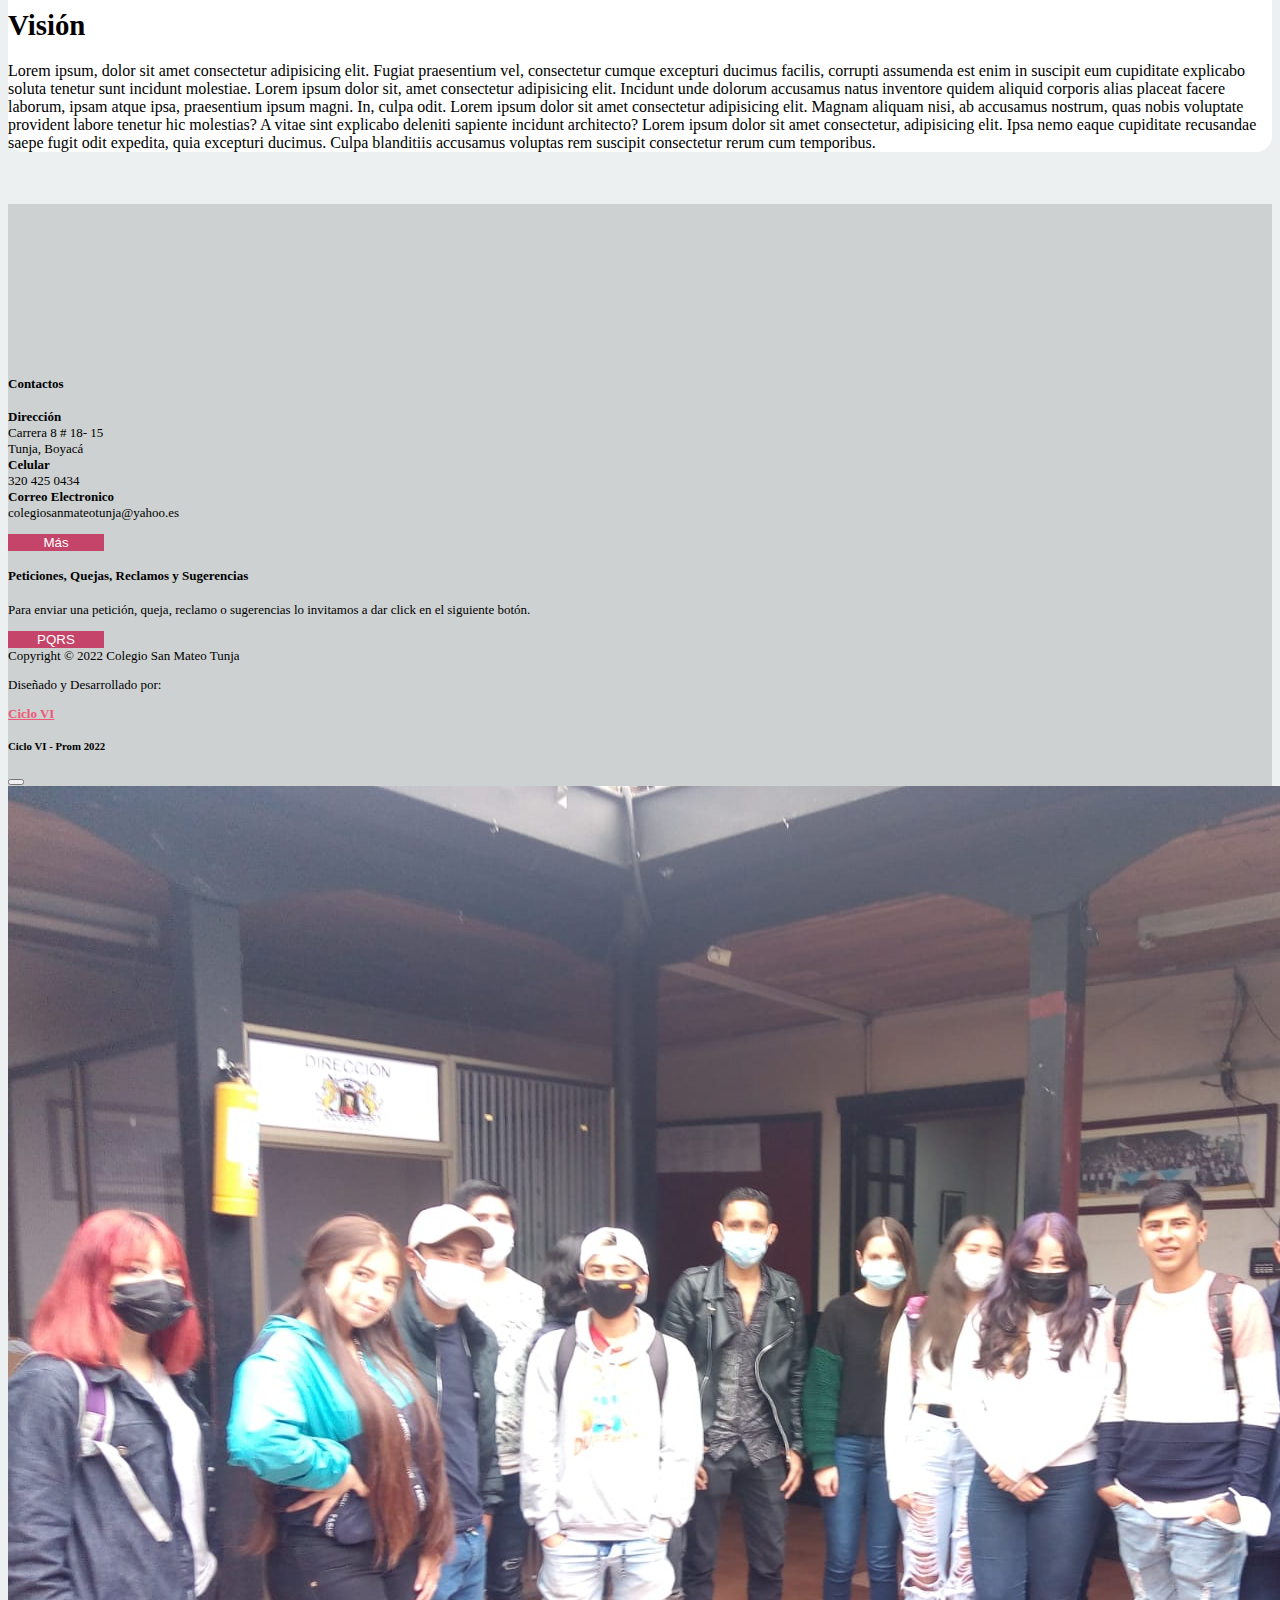
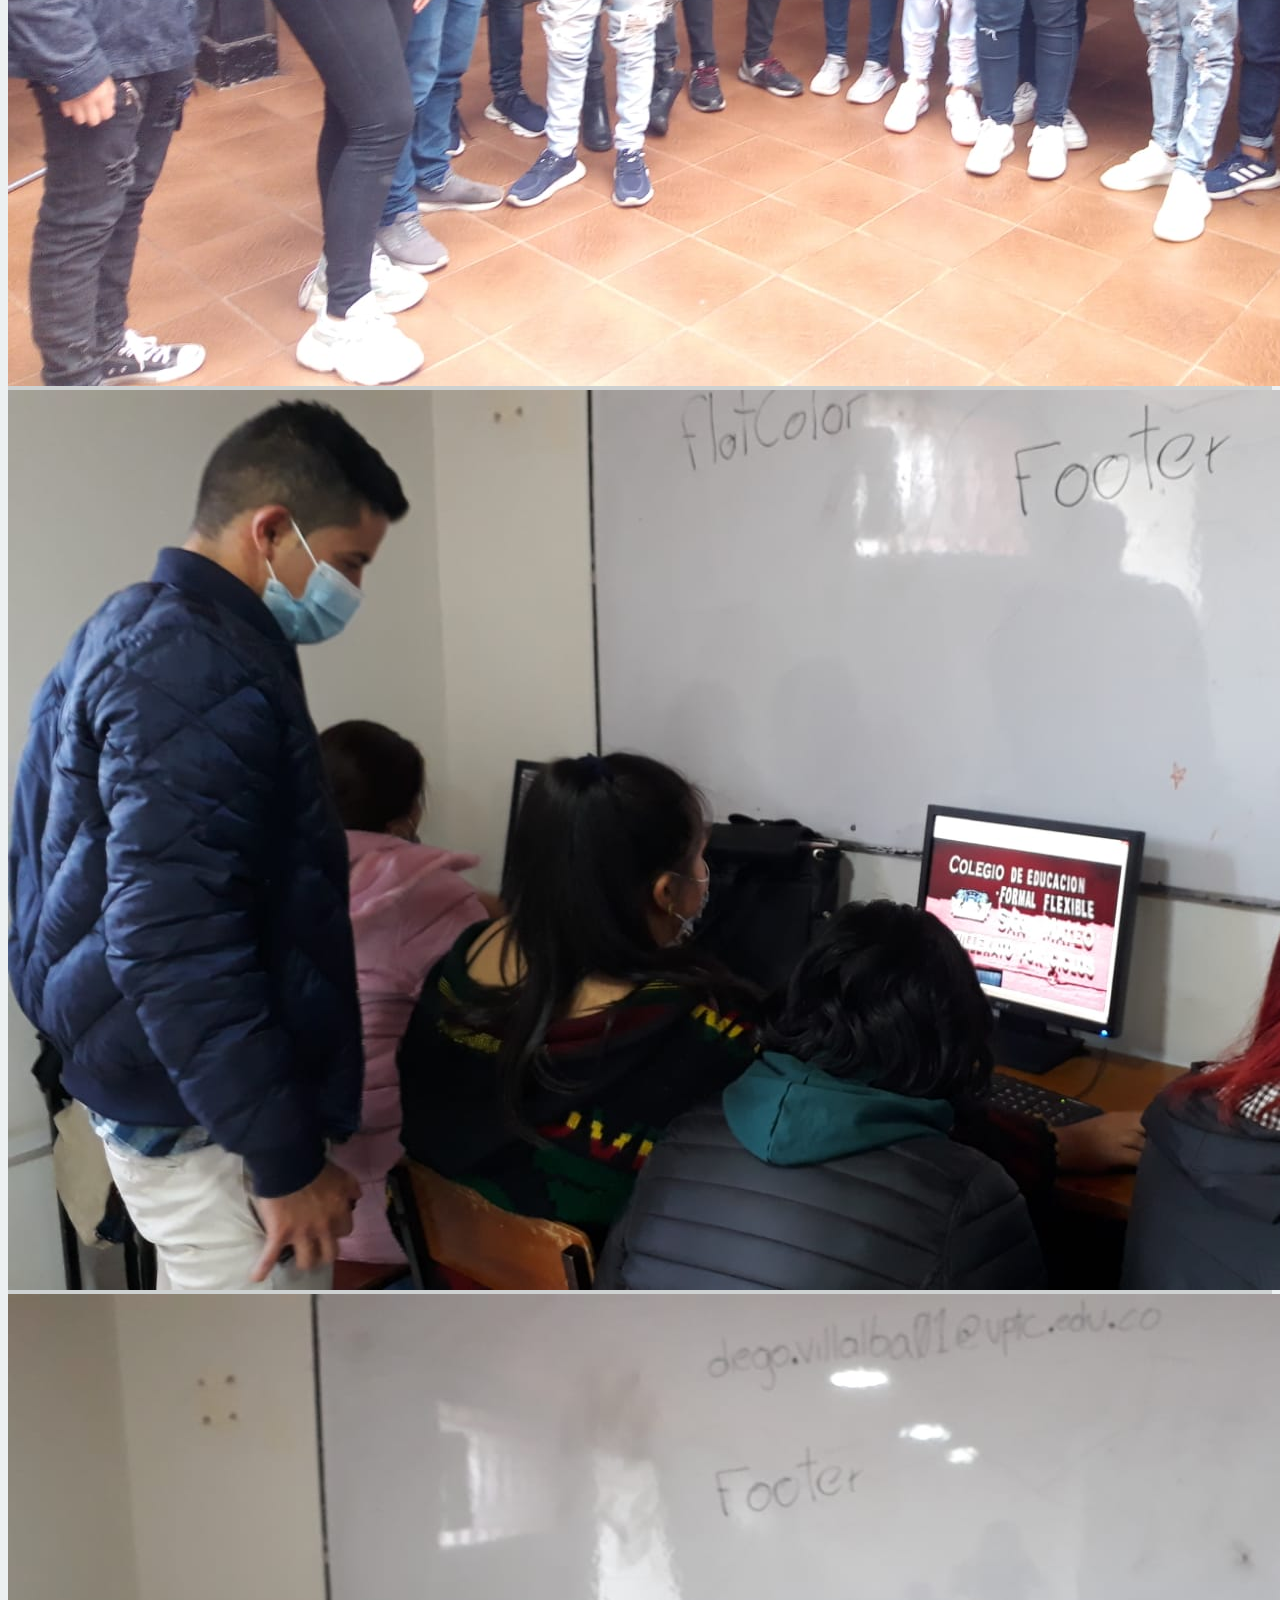
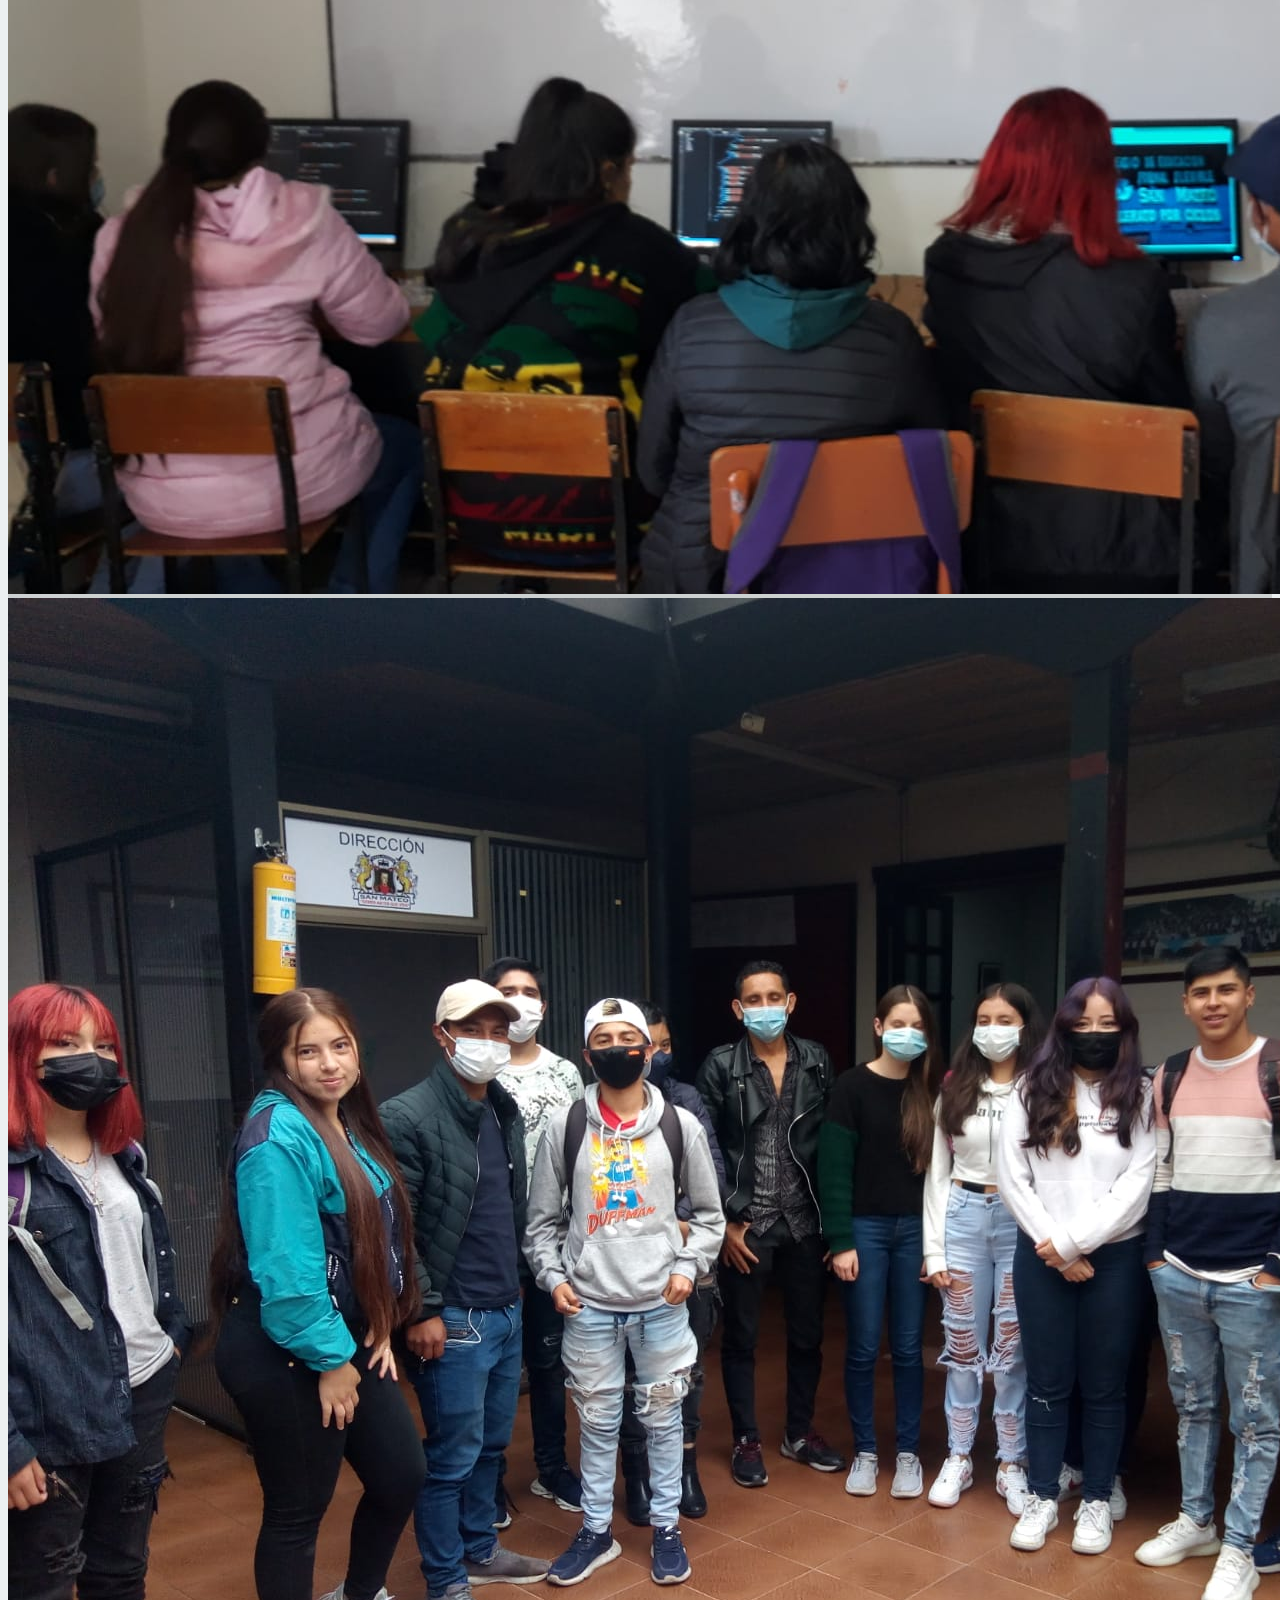
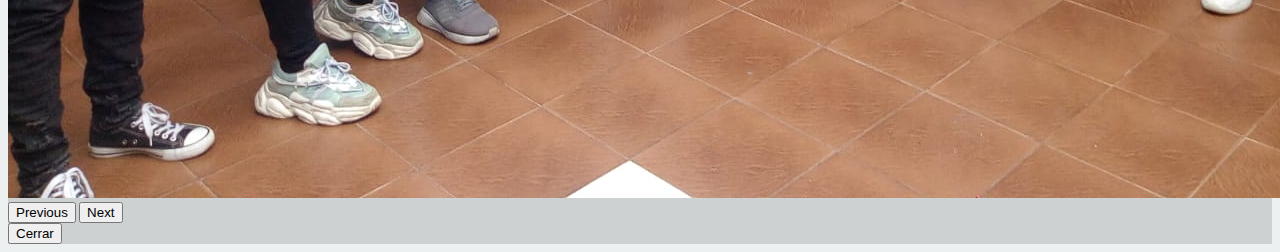
<file: pages/nosotros.html>
<!DOCTYPE html>
<html lang="en">

<head>
    <meta charset="UTF-8">
    <meta http-equiv="X-UA-Compatible" content="IE=edge">
    <meta name="viewport" content="width=device-width, initial-scale=1.0">
    <link href="https://cdn.jsdelivr.net/npm/bootstrap@5.1.3/dist/css/bootstrap.min.css" rel="stylesheet"
        integrity="sha384-1BmE4kWBq78iYhFldvKuhfTAU6auU8tT94WrHftjDbrCEXSU1oBoqyl2QvZ6jIW3" crossorigin="anonymous">
    <link rel="shortcut icon" type="image/x-icon" href="../img/favicon.ico">
    <link rel="stylesheet" href="../css/style.css">
    <title>Nosotros - Colegio San Manteo</title>

</head>

<body>
    <header>
        <nav class="navbar navbar-expand-lg navbar-light bg-light p-3">
            <div class="container-fluid container">
                <div class="d-flex container justify-content-between">
                    <a class="navbar-brand" href="../index.html"><img src="../img/logo.png" alt="" width="40" height="30"
                            class="d-inline-block align-text-top">
                        <span class="name">Colegio San Mateo</span></a>
                    <button class="navbar-toggler" type="button" data-bs-toggle="collapse"
                        data-bs-target="#navbarSupportedContent" aria-controls="navbarSupportedContent"
                        aria-expanded="false" aria-label="Toggle navigation">
                        <span class="navbar-toggler-icon"></span>
                    </button>
                </div>
                <div class="collapse navbar-collapse" id="navbarSupportedContent">
                    <ul class="navbar-nav me-auto mb-2 mb-lg-0">
                        <li class="nav-item menu rounded-pill">
                            <a class="nav-link text-center active" aria-current="page" href="../index.html">Inicio</a>
                        </li>
                        <li class="nav-item menu rounded-pill item_active">
                            <a class="nav-link text-center active" href="nosotros.html">Nosotros</a>
                        </li>
                        <li class="nav-item menu rounded-pill">
                            <a class="nav-link text-center active" href="recursos.html">Recursos</a>
                        </li>
                        <li class="nav-item menu rounded-pill">
                            <a class="nav-link text-center active" href="contactos.html">Contactos</a>
                        </li>
                    </ul>
                </div>
            </div>
        </nav>
    </header>
    <div class="descripcion">
        <section class="container p-4">
            <h2>Nosotros</h2>
            <article class=" mt-3 cont">Contarmos con recursos humanos altamente calificados para brindar educación de
                alta calidad.</article>
        </section>

    </div>
    <div class="container pt-4">
        <div class="row mt-4 bg-elemts">
            <div class="col-md-8 mt-3 col-sm-12">
                <h1 class="titulo">Misión</h1>
                <p>Lorem ipsum, dolor sit amet consectetur adipisicing elit. Fugiat praesentium vel, consectetur cumque
                    excepturi ducimus facilis, corrupti assumenda est enim in suscipit eum cupiditate explicabo soluta
                    tenetur sunt incidunt molestiae. Lorem ipsum dolor sit, amet consectetur adipisicing elit. Incidunt
                    unde dolorum accusamus natus inventore quidem aliquid corporis alias placeat facere laborum, ipsam
                    atque ipsa, praesentium ipsum magni. In, culpa odit. Lorem ipsum dolor sit amet consectetur
                    adipisicing elit. Magnam aliquam nisi, ab accusamus nostrum, quas nobis voluptate provident labore
                    tenetur hic molestias? A vitae sint explicabo deleniti sapiente incidunt architecto? Lorem ipsum
                    dolor sit amet consectetur, adipisicing elit. Ipsa nemo eaque cupiditate recusandae saepe fugit odit
                    expedita, quia excepturi ducimus. Culpa blanditiis accusamus voluptas rem suscipit consectetur rerum
                    cum temporibus.</p>

            </div>
            <div class="col-md-4">
                <div class="contract mt-4">
                    <h4>Otras Entidades</h4>
                    <img src="../img/Mision.svg" class="img-fluid mt-3 svg" alt="Colegio San Mateo - Contratos">
                    <p class="mt-3">
                        <strong>Pagína web:</strong><a class="ps-2" href="https://www.mineducacion.gov.co/portal/"
                            target="_black">Ministerio de Educación Nacional</a><br>
                        <strong>Pagína web:</strong><a class="ps-2" href="http://sedboyaca.gov.co/"
                            target="_black">Secretaría de Educación de Boyacá</a>
                    </p>
                </div>
                <a href="recursos.html"><input type="button" value="Más" class="rounded-pill boton"></a>

            </div>
        </div>
        <hr>
        <div class="row mt-4 bg-elemts row-1">

            <div class="col-md-4">
                <div class="contract mt-4">
                    <h4>Otras Entidades</h4>
                    <img src="../img/vision.svg" class="img-fluid mt-3 svg" alt="Colegio San Mateo - Contratos">

                </div>

            </div>
            <div class="col-md-8 mt-3 col-sm-12">
                <h1 class="titulo">Visión</h1>
                <p>Lorem ipsum, dolor sit amet consectetur adipisicing elit. Fugiat praesentium vel, consectetur cumque
                    excepturi ducimus facilis, corrupti assumenda est enim in suscipit eum cupiditate explicabo soluta
                    tenetur sunt incidunt molestiae. Lorem ipsum dolor sit, amet consectetur adipisicing elit. Incidunt
                    unde dolorum accusamus natus inventore quidem aliquid corporis alias placeat facere laborum, ipsam
                    atque ipsa, praesentium ipsum magni. In, culpa odit. Lorem ipsum dolor sit amet consectetur
                    adipisicing elit. Magnam aliquam nisi, ab accusamus nostrum, quas nobis voluptate provident labore
                    tenetur hic molestias? A vitae sint explicabo deleniti sapiente incidunt architecto? Lorem ipsum
                    dolor sit amet consectetur, adipisicing elit. Ipsa nemo eaque cupiditate recusandae saepe fugit odit
                    expedita, quia excepturi ducimus. Culpa blanditiis accusamus voluptas rem suscipit consectetur rerum
                    cum temporibus.</p>
            </div>

        </div>
    </div>

    <script src="https://cdn.jsdelivr.net/npm/bootstrap@5.1.3/dist/js/bootstrap.bundle.min.js"
        integrity="sha384-ka7Sk0Gln4gmtz2MlQnikT1wXgYsOg+OMhuP+IlRH9sENBO0LRn5q+8nbTov4+1p"
        crossorigin="anonymous"></script>
</body>

<footer>
    <div class="container">

        <div class="row mt-4 p-4">
            <div class="col-md-4 col-sm-12 mt-3">
                <p><iframe class="col-sm-12"
                        src="https://www.google.com/maps/embed?pb=!1m18!1m12!1m3!1d351.0119022236296!2d-73.36065681327159!3d5.530477236035467!2m3!1f0!2f0!3f0!3m2!1i1024!2i768!4f13.1!3m3!1m2!1s0x8e6a7dd294cdfb19%3A0xed53b77b37bd7d0a!2sCra.%208%20%2318-15%2C%20Tunja%2C%20Boyac%C3%A1!5e0!3m2!1ses!2sco!4v1647387066281!5m2!1ses!2sco"
                        style="border:0;" allowfullscreen="" loading="lazy"></iframe>
                </p>
            </div>
            <div class="col-md-4 col-sm-12 mt-3">
                <h4>Contactos</h4>
                <p> <strong>Dirección</strong> <br>
                    Carrera 8 # 18- 15<br>
                    Tunja, Boyacá <br>
                    <strong>Celular</strong> <br>
                    320 425 0434 <br>
                    <span> <strong> Correo Electronico</strong></span> <br>
                    colegiosanmateotunja@yahoo.es
                </p>
                <a href="contactos.html"><input type="button" value="Más" class="rounded-pill boton"></a>
            </div>
            <div class="col-md-4 col-sm-12 mt-3">
                <h4>Peticiones, Quejas, Reclamos y Sugerencias</h4>
                <p>Para enviar una petición, queja, reclamo o sugerencias lo invitamos a dar click en el siguiente
                    botón.
                </p>
                <a href="contactos.html"><input type="button" value="PQRS"
                        class="rounded-pill boton mt-4"></a>
            </div>
        </div>

        <div class="row">
            <div class="d-flex justify-content-center p-0">
                <span class="row">Copyright © 2022 Colegio San Mateo Tunja </span><br>
            </div>
            <div class="d-flex justify-content-center p-0">
                <p class="pe-2">Diseñado y Desarrollado por: </p>
                <a class="ciclo" target="_black" data-bs-toggle="modal" data-bs-target="#exampleModal"><strong>Ciclo
                        VI</strong> </a>
                <!-- Modal -->
                <div class="modal fade" id="exampleModal" tabindex="-1" aria-labelledby="exampleModalLabel"
                    aria-hidden="true">
                    <div class="modal-dialog">
                        <div class="modal-content">
                            <div class="modal-header">
                                <h5 class="modal-title" id="exampleModalLabel">Ciclo VI - Prom 2022</h5>
                                <button type="button" class="btn-close" data-bs-dismiss="modal"
                                    aria-label="Close"></button>
                            </div>
                            <div class="modal-body">


                                <div id="carouselExampleFade" class="carousel slide carousel-fade"
                                    data-bs-ride="carousel">
                                    <div class="carousel-inner">
                                        <div class="carousel-item active">
                                            <img src="../img/ciclo1.jpeg" class="d-block w-100" alt="...">
                                        </div>
                                        <div class="carousel-item">
                                            <img src="../img/ciclo2.jpeg" class="d-block w-100" alt="...">
                                        </div>
                                        <div class="carousel-item">
                                            <img src="../img/ciclo3.jpeg" class="d-block w-100" alt="...">
                                        </div>
                                        <div class="carousel-item">
                                            <img src="../img/ciclo4.jpeg" class="d-block w-100" alt="...">
                                        </div>
                                    </div>
                                    <button class="carousel-control-prev" type="button"
                                        data-bs-target="#carouselExampleFade" data-bs-slide="prev">
                                        <span class="carousel-control-prev-icon" aria-hidden="true"></span>
                                        <span class="visually-hidden">Previous</span>
                                    </button>
                                    <button class="carousel-control-next" type="button"
                                        data-bs-target="#carouselExampleFade" data-bs-slide="next">
                                        <span class="carousel-control-next-icon" aria-hidden="true"></span>
                                        <span class="visually-hidden">Next</span>
                                    </button>
                                </div>

                            </div>
                            <div class="modal-footer">
                                <button type="button" class="btn btn-secondary"
                                    data-bs-dismiss="modal">Cerrar</button>
                            </div>
                        </div>
                    </div>
                </div>
            </div>
        </div>

    </div>
</footer>


</html>
</file>
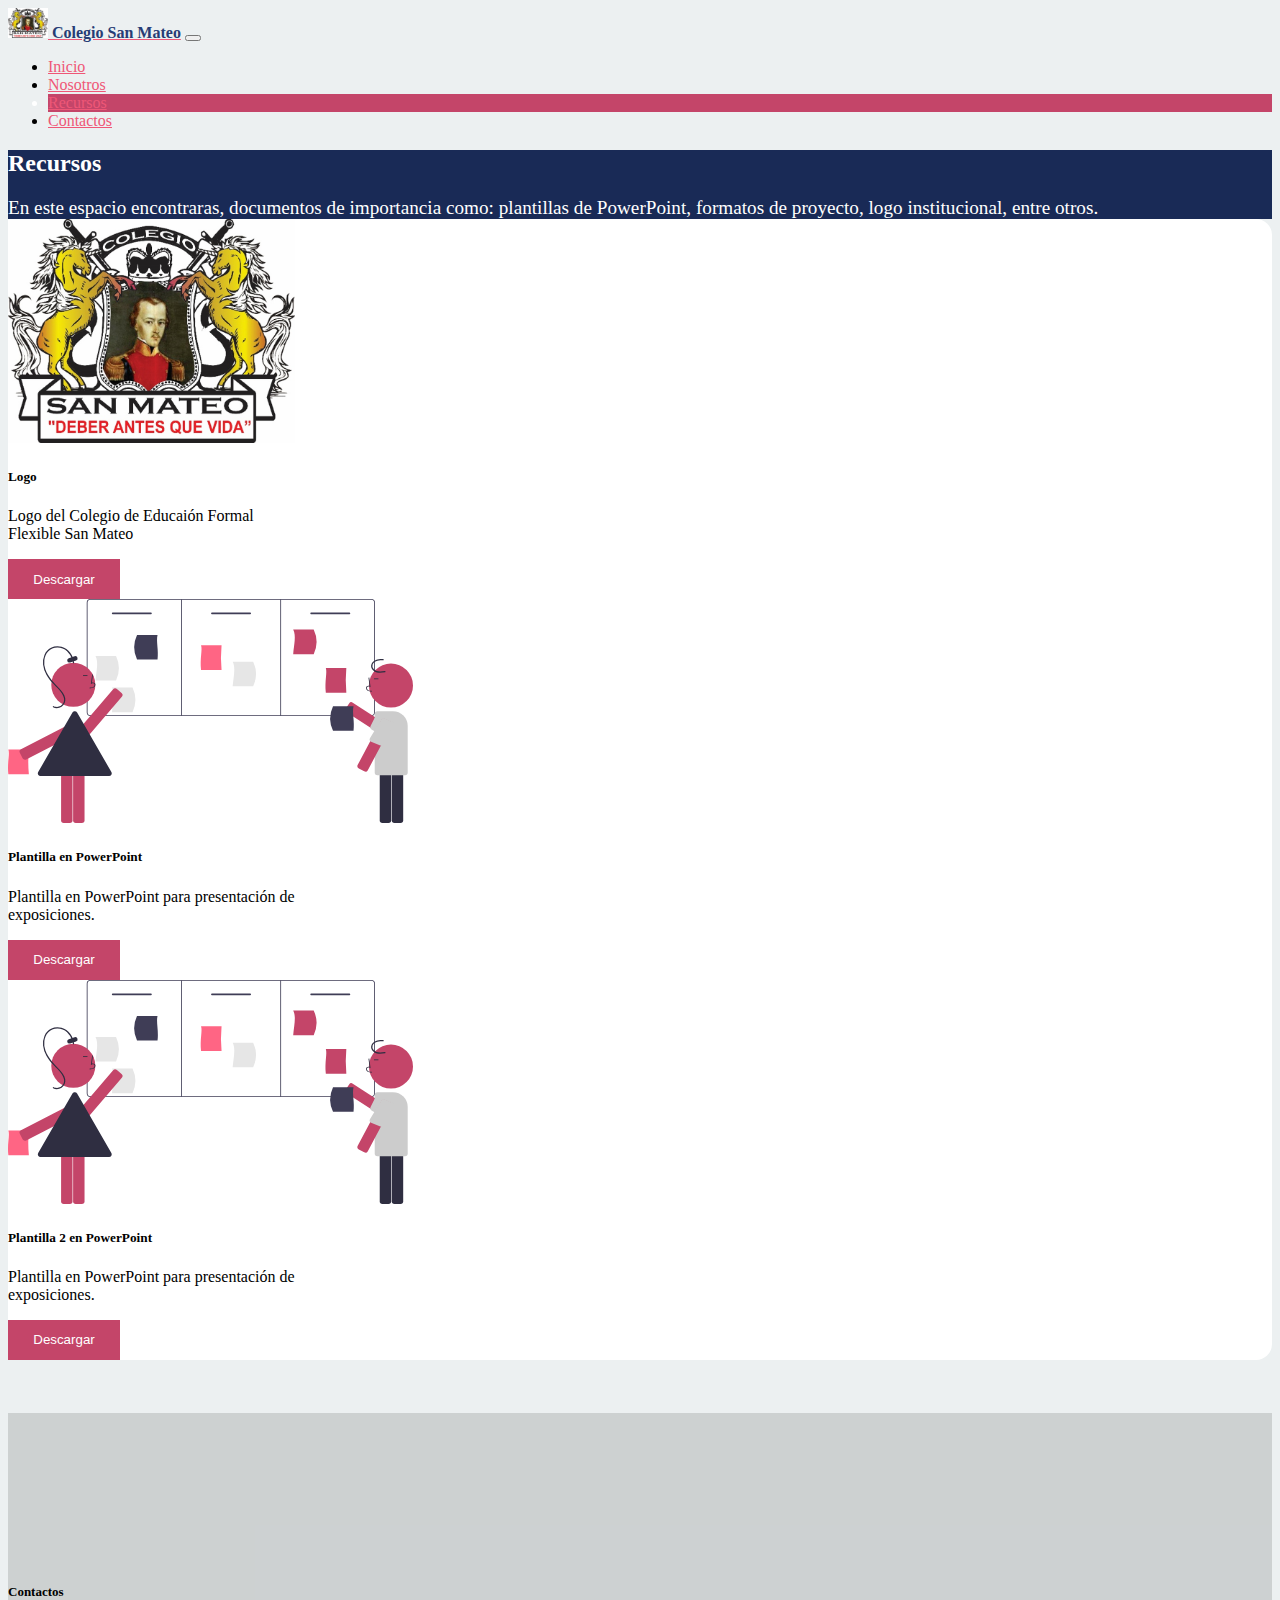
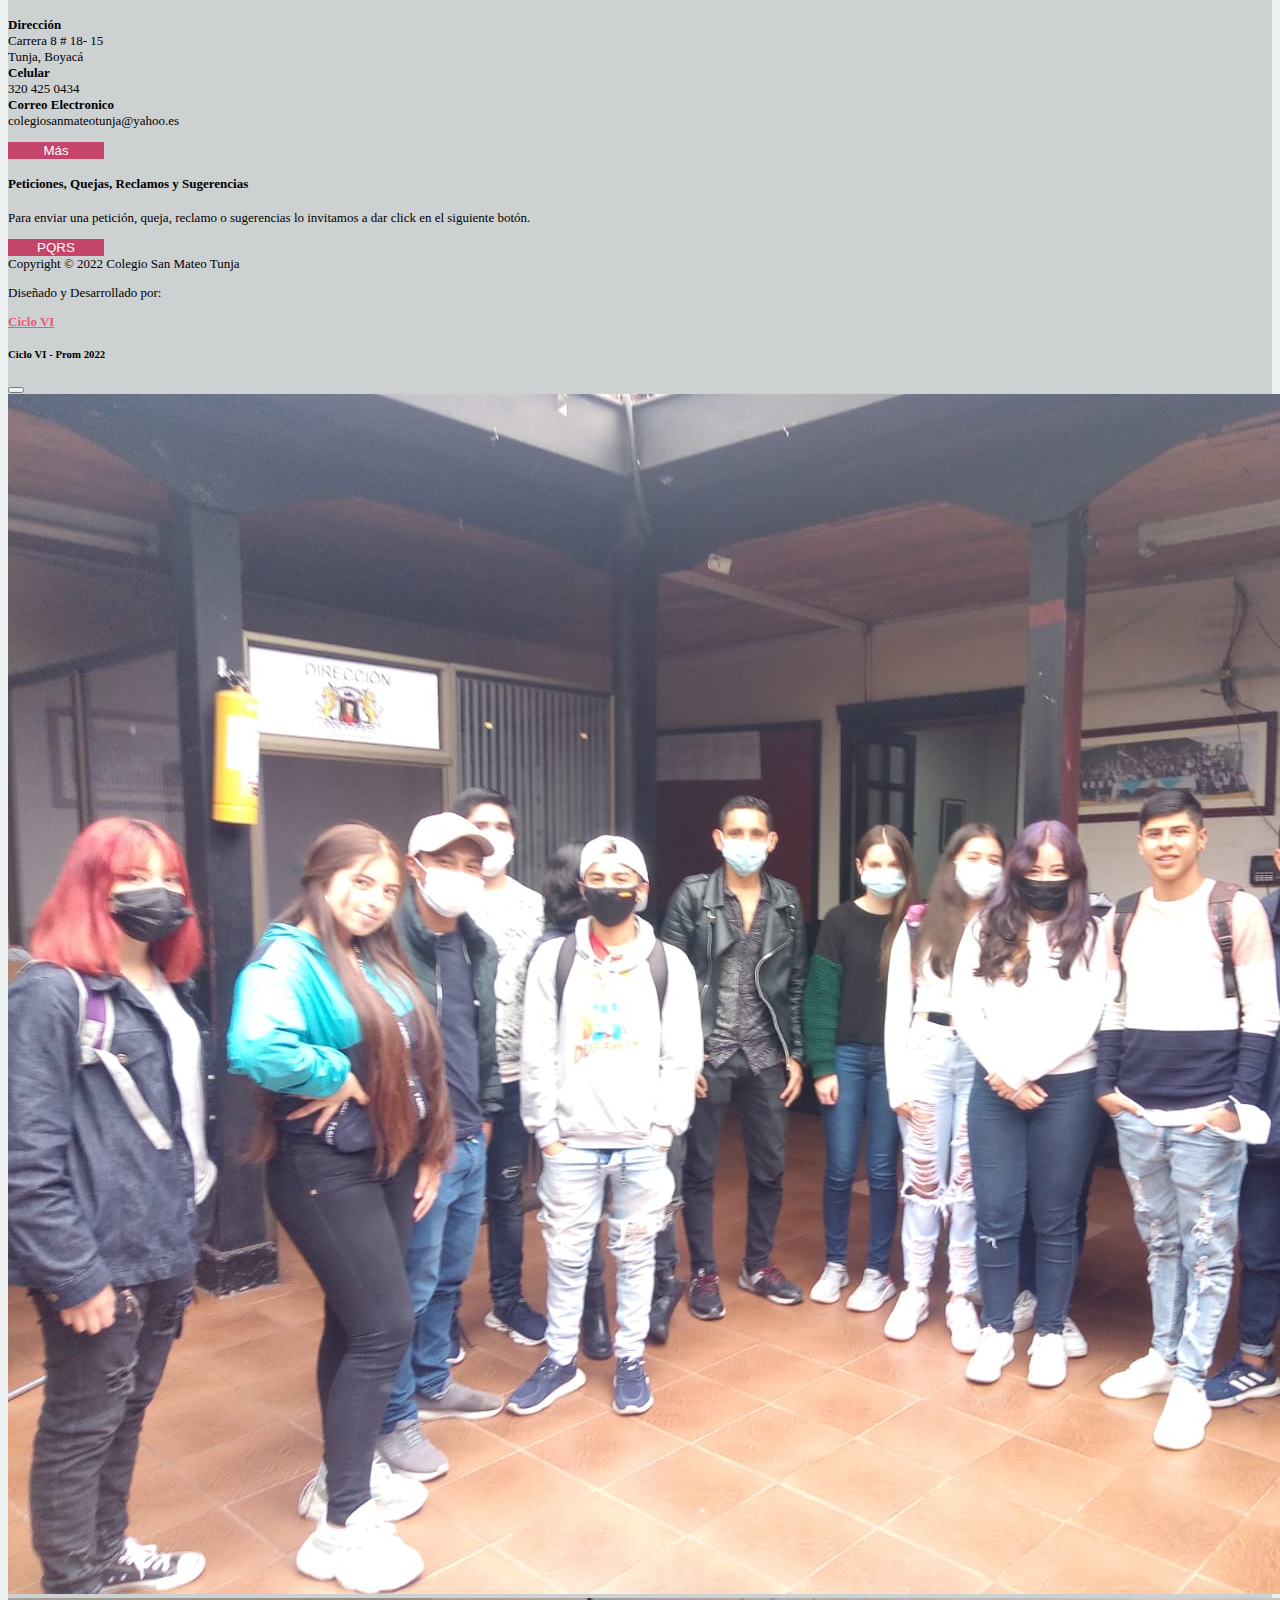
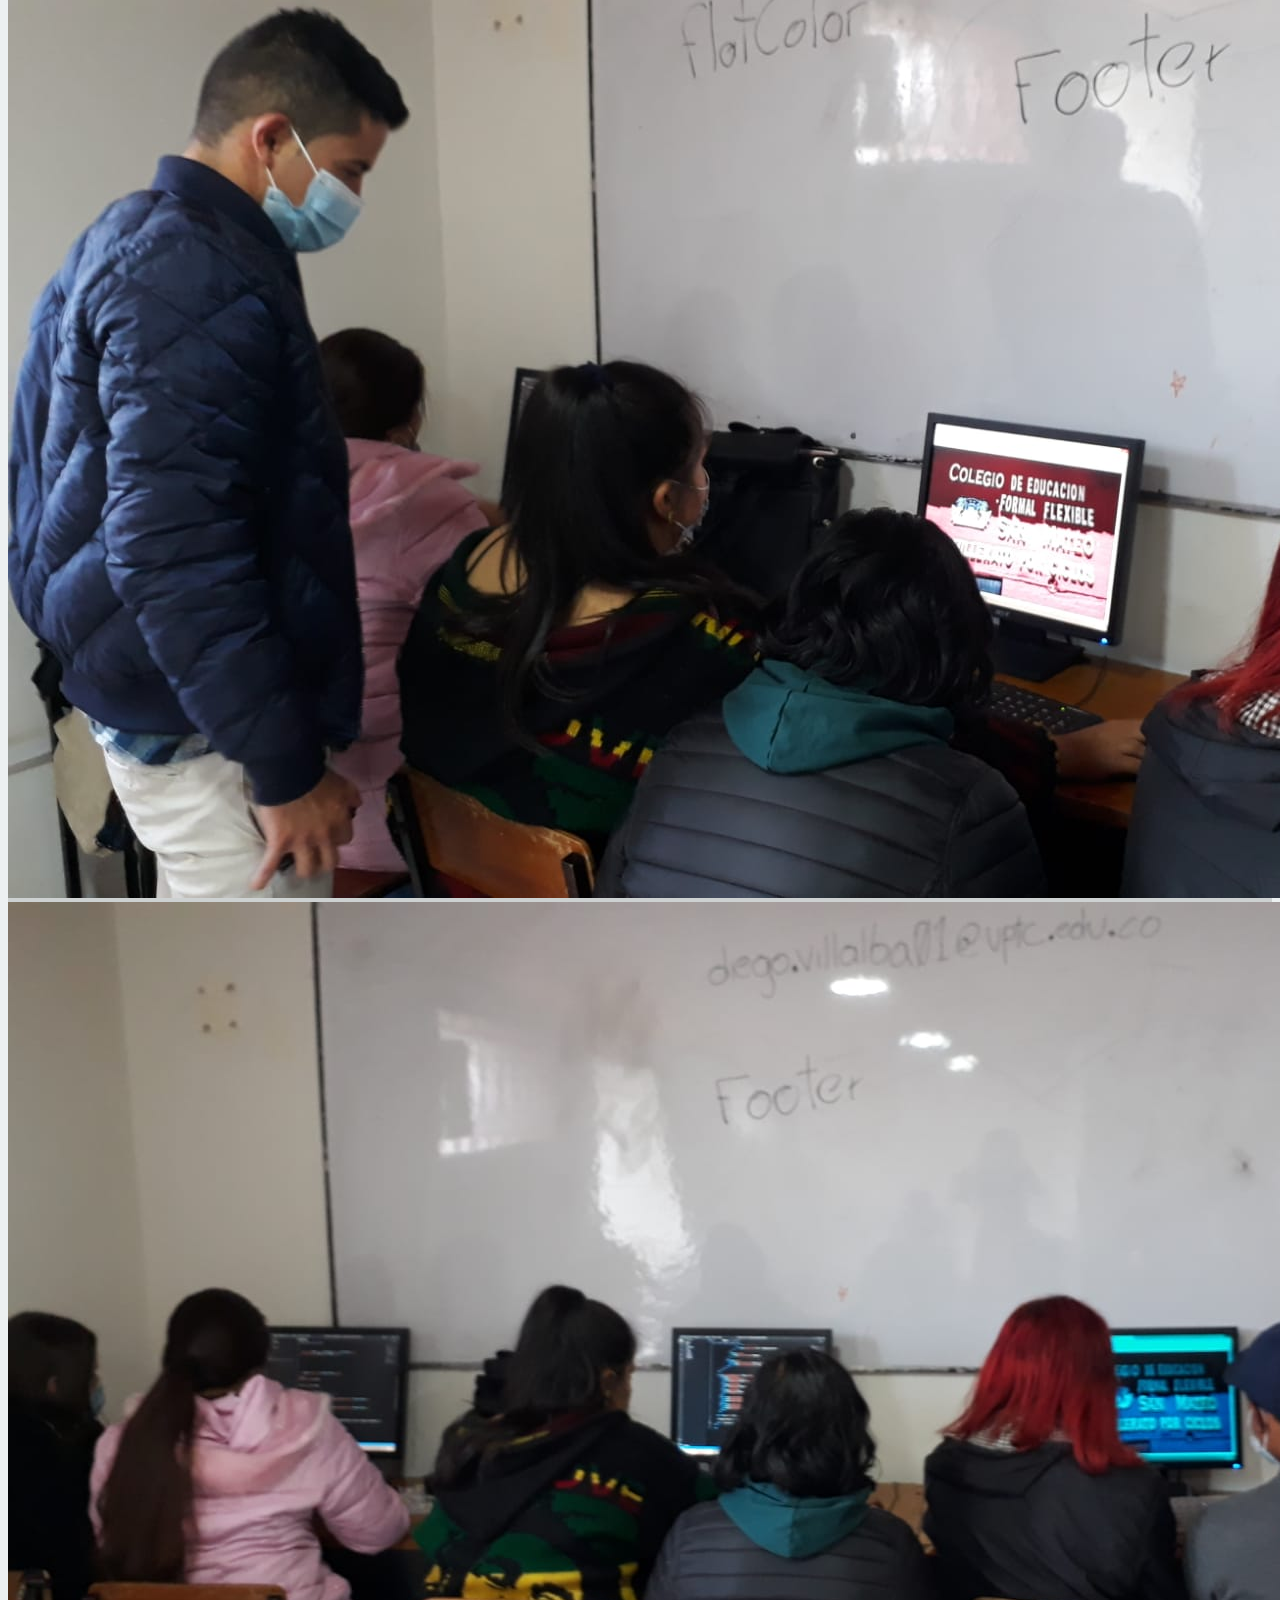
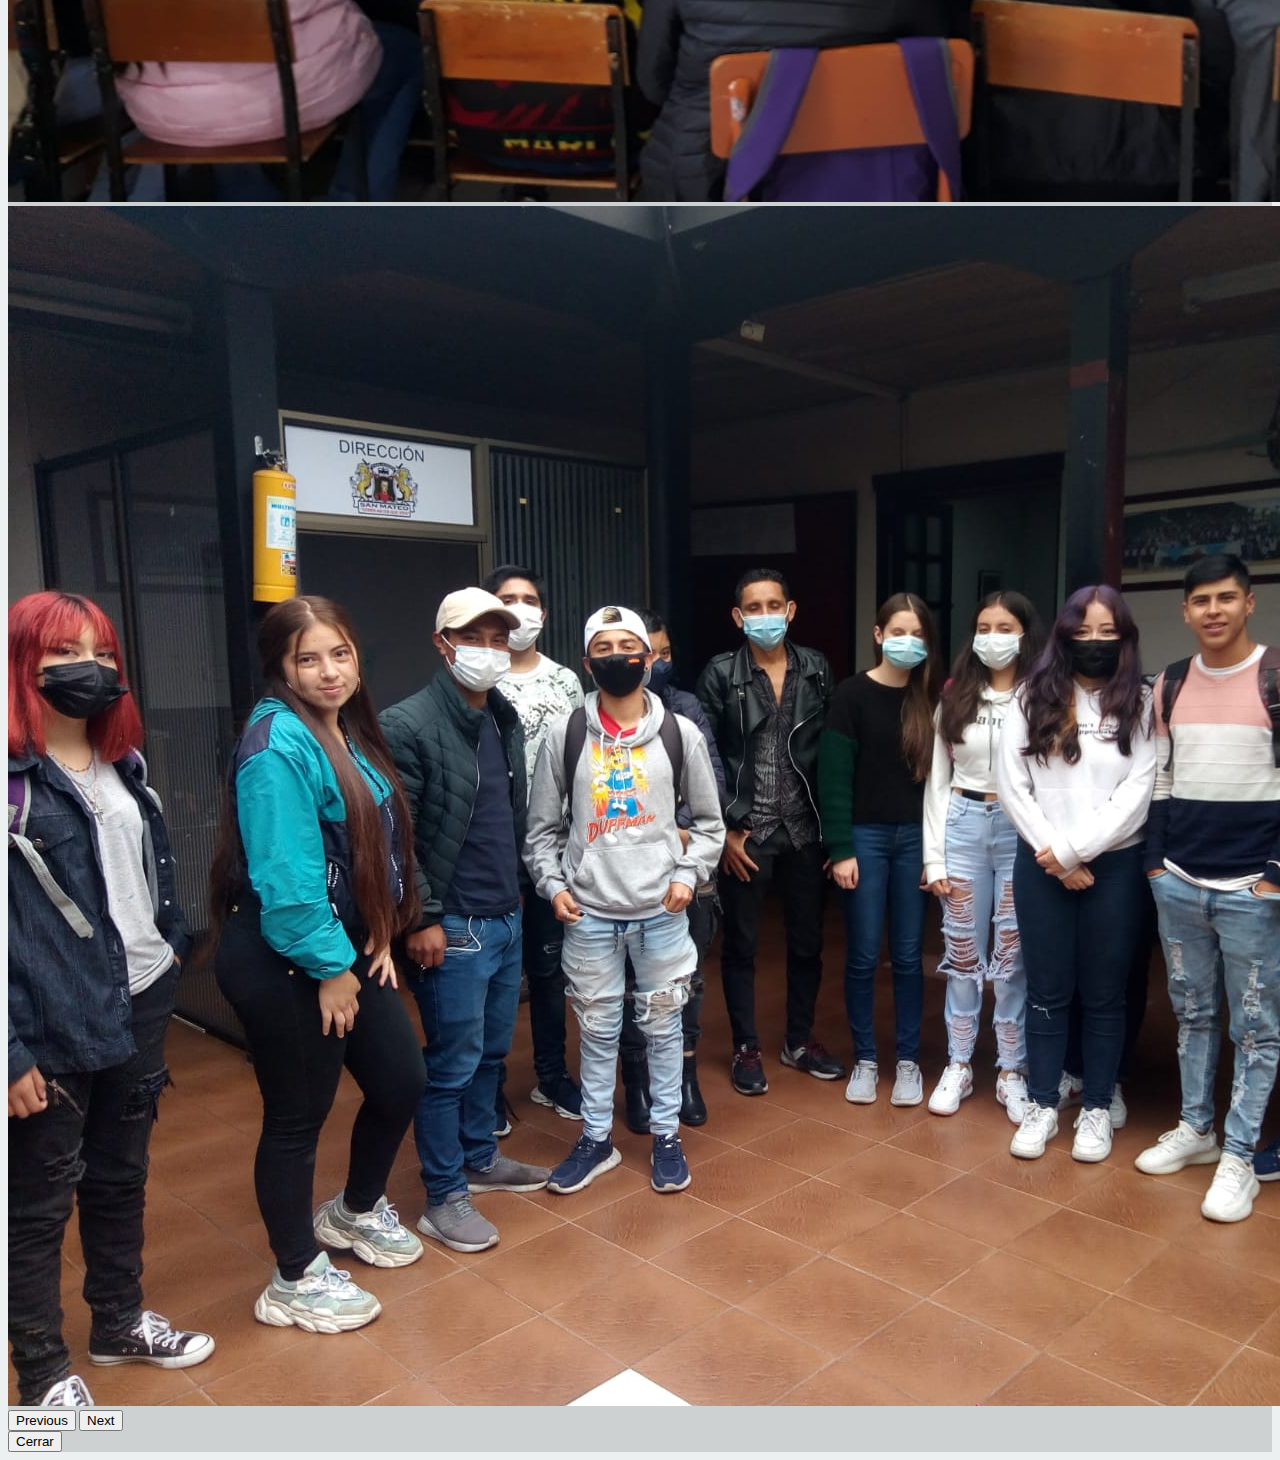
<file: pages/recursos.html>
<!DOCTYPE html>
<html lang="en">

<head>
    <meta charset="UTF-8">
    <meta http-equiv="X-UA-Compatible" content="IE=edge">
    <meta name="viewport" content="width=device-width, initial-scale=1.0">
    <link href="https://cdn.jsdelivr.net/npm/bootstrap@5.1.3/dist/css/bootstrap.min.css" rel="stylesheet"
        integrity="sha384-1BmE4kWBq78iYhFldvKuhfTAU6auU8tT94WrHftjDbrCEXSU1oBoqyl2QvZ6jIW3" crossorigin="anonymous">
    <link rel="shortcut icon" type="image/x-icon" href="../img/favicon.ico">
    <link rel="stylesheet" href="../css/style.css">
    <title>Recursos - Colegio San Manteo</title>

</head>

<body>
    <header>
        <nav class="navbar navbar-expand-lg navbar-light bg-light p-3">
            <div class="container-fluid container">
                <div class="d-flex container justify-content-between">
                    <a class="navbar-brand" href="../index.html"><img src="../img/logo.png" alt="" width="40" height="30"
                            class="d-inline-block align-text-top">
                        <span class="name">Colegio San Mateo</span></a>
                    <button class="navbar-toggler" type="button" data-bs-toggle="collapse"
                        data-bs-target="#navbarSupportedContent" aria-controls="navbarSupportedContent"
                        aria-expanded="false" aria-label="Toggle navigation">
                        <span class="navbar-toggler-icon"></span>
                    </button>
                </div>
                <div class="collapse navbar-collapse" id="navbarSupportedContent">
                    <ul class="navbar-nav me-auto mb-2 mb-lg-0">
                        <li class="nav-item menu rounded-pill">
                            <a class="nav-link text-center active" aria-current="page" href="../index.html">Inicio</a>
                        </li>
                        <li class="nav-item menu rounded-pill">
                            <a class="nav-link text-center active" href="nosotros.html">Nosotros</a>
                        </li>
                        <li class="nav-item menu rounded-pill item_active">
                            <a class="nav-link text-center active" href="recursos.html">Recursos</a>
                        </li>
                        <li class="nav-item menu rounded-pill">
                            <a class="nav-link text-center active" href="contactos.html">Contactos</a>
                        </li>
                    </ul>
                </div>
            </div>
        </nav>
    </header>
    <div class="descripcion">
        <section class="container p-4">
            <h2>Recursos</h2>
            <article class=" mt-3 cont">En este espacio encontraras, documentos de importancia como: plantillas de
                PowerPoint, formatos de proyecto, logo institucional, entre otros.</article>
        </section>
    </div>


    <div class="container pt-4">
        <div class="d-flex justify-content-between container row bg-elemts pb-3">
            <div class="col-lg-4 col-md-6 mt-3 col-sm-12">

                <div class="card" style="width: 18rem;">
                    <img src="../img/logo.png" class="card-img-top img-recursos" alt="logo Colegio San Mateo">
                    <div class="card-body">
                        <h5 class="card-title"><strong>Logo</strong></h5>
                        <p class="card-text">Logo del Colegio de Educaión Formal Flexible San Mateo</p>
                        <a href="../img/logo.png" target="_blank"><input type="button" value="Descargar" class="rounded-pill descarga"></a>
                    </div>
                </div>

            </div>

            <div class="col-lg-4 col-md-6 mt-3 col-sm-12">

                <div class="card" style="width: 18rem;">
                    <img src="../img/powerpoint.svg" class="card-img-top img-recursos" alt="logo Colegio San Mateo">
                    <div class="card-body">
                        <h5 class="card-title"><strong>Plantilla en PowerPoint</strong></h5>
                        <p class="card-text">Plantilla en PowerPoint para presentación de exposiciones.</p>
                        <a href="../data/Plantilla 1.pptx" target="_blank"><input type="button" value="Descargar" class="rounded-pill descarga"></a>
                    </div>
                </div>

            </div>


            <div class="col-lg-4 col-md-6 mt-3 col-sm-12">

                <div class="card" style="width: 18rem;">
                    <img src="../img/powerpoint.svg" class="card-img-top img-recursos" alt="logo Colegio San Mateo">
                    <div class="card-body">
                        <h5 class="card-title"><strong>Plantilla 2 en PowerPoint</strong></h5>
                        <p class="card-text">Plantilla en PowerPoint para presentación de exposiciones.</p>
                        <a href="../data/plantilla 2.pptx" target="_blank"><input type="button" value="Descargar" class="rounded-pill descarga"></a>
                    </div>
                </div>

            </div>
        </div>
    </div>

    <script src="https://cdn.jsdelivr.net/npm/bootstrap@5.1.3/dist/js/bootstrap.bundle.min.js"
        integrity="sha384-ka7Sk0Gln4gmtz2MlQnikT1wXgYsOg+OMhuP+IlRH9sENBO0LRn5q+8nbTov4+1p"
        crossorigin="anonymous"></script>
</body>

<footer>
    <div class="container">

        <div class="row mt-4 p-4">
            <div class="col-md-4 col-sm-12 mt-3">
                <p><iframe class="col-sm-12"
                        src="https://www.google.com/maps/embed?pb=!1m18!1m12!1m3!1d351.0119022236296!2d-73.36065681327159!3d5.530477236035467!2m3!1f0!2f0!3f0!3m2!1i1024!2i768!4f13.1!3m3!1m2!1s0x8e6a7dd294cdfb19%3A0xed53b77b37bd7d0a!2sCra.%208%20%2318-15%2C%20Tunja%2C%20Boyac%C3%A1!5e0!3m2!1ses!2sco!4v1647387066281!5m2!1ses!2sco"
                        style="border:0;" allowfullscreen="" loading="lazy"></iframe>
                </p>
            </div>
            <div class="col-md-4 col-sm-12 mt-3">
                <h4>Contactos</h4>
                <p> <strong>Dirección</strong> <br>
                    Carrera 8 # 18- 15<br>
                    Tunja, Boyacá <br>
                    <strong>Celular</strong> <br>
                    320 425 0434 <br>
                    <span> <strong> Correo Electronico</strong></span> <br>
                    colegiosanmateotunja@yahoo.es
                </p>
                <a href="contactos.html"><input type="button" value="Más" class="rounded-pill boton"></a>
            </div>
            <div class="col-md-4 col-sm-12 mt-3">
                <h4>Peticiones, Quejas, Reclamos y Sugerencias</h4>
                <p>Para enviar una petición, queja, reclamo o sugerencias lo invitamos a dar click en el siguiente
                    botón.
                </p>
                <a href="contactos.html"><input type="button" value="PQRS"
                        class="rounded-pill boton mt-4"></a>
            </div>
        </div>

        <div class="row">
            <div class="d-flex justify-content-center p-0">
                <span class="row">Copyright © 2022 Colegio San Mateo Tunja </span><br>
            </div>
            <div class="d-flex justify-content-center p-0">
                <p class="pe-2">Diseñado y Desarrollado por: </p>
                <a class="ciclo" target="_black" data-bs-toggle="modal" data-bs-target="#exampleModal"><strong>Ciclo
                        VI</strong> </a>
                <!-- Modal -->
                <div class="modal fade" id="exampleModal" tabindex="-1" aria-labelledby="exampleModalLabel"
                    aria-hidden="true">
                    <div class="modal-dialog">
                        <div class="modal-content">
                            <div class="modal-header">
                                <h5 class="modal-title" id="exampleModalLabel">Ciclo VI - Prom 2022</h5>
                                <button type="button" class="btn-close" data-bs-dismiss="modal"
                                    aria-label="Close"></button>
                            </div>
                            <div class="modal-body">


                                <div id="carouselExampleFade" class="carousel slide carousel-fade"
                                    data-bs-ride="carousel">
                                    <div class="carousel-inner">
                                        <div class="carousel-item active">
                                            <img src="../img/ciclo1.jpeg" class="d-block w-100" alt="...">
                                        </div>
                                        <div class="carousel-item">
                                            <img src="../img/ciclo2.jpeg" class="d-block w-100" alt="...">
                                        </div>
                                        <div class="carousel-item">
                                            <img src="../img/ciclo3.jpeg" class="d-block w-100" alt="...">
                                        </div>
                                        <div class="carousel-item">
                                            <img src="../img/ciclo4.jpeg" class="d-block w-100" alt="...">
                                        </div>
                                    </div>
                                    <button class="carousel-control-prev" type="button"
                                        data-bs-target="#carouselExampleFade" data-bs-slide="prev">
                                        <span class="carousel-control-prev-icon" aria-hidden="true"></span>
                                        <span class="visually-hidden">Previous</span>
                                    </button>
                                    <button class="carousel-control-next" type="button"
                                        data-bs-target="#carouselExampleFade" data-bs-slide="next">
                                        <span class="carousel-control-next-icon" aria-hidden="true"></span>
                                        <span class="visually-hidden">Next</span>
                                    </button>
                                </div>

                            </div>
                            <div class="modal-footer">
                                <button type="button" class="btn btn-secondary"
                                    data-bs-dismiss="modal">Cerrar</button>
                            </div>
                        </div>
                    </div>
                </div>
            </div>
        </div>

    </div>
</footer>


</html>
</file>
<file: css/style.css>
body{
    background-color: #ecf0f1;
}
.menu:hover{
    border: none;
    color: white;
    background-color: #c44569;
}
.item_active{
    border: none;
    color: white;
    background-color: #c44569;
}
.name{
    color: #273c75;
    font-weight: bold;
}
.bg-elemts{
    background-color: white;
    border-radius: 1rem;
}
.titulo{
    font-size: 1.8em;
    font-weight: bold;
}
.boton{
    border: none;
    color: white;
    background-color: #c44569;
    width: 6rem;
    text-decoration: none;
}
.descarga{
    border: none;
    color: white;
    background-color: #c44569;
    width: 7rem;
    height: 2.5rem;
    text-decoration: none;
}
.svg{
    width: 60%;
    height: fit-content;
}
footer{
    bottom: 0;
    margin-top: 3.3rem;
    background-color: rgba(0, 0, 0, 0.13);
    color: black;
    width: 100%;
    font-size: small;
}
.ciclo{
    color: #ef5777;
    cursor: pointer;
    text-decoration: underline;
}
a:hover{
    color: #f53b57;
}
a{
    color: #ef5777;
}
.ciclo:hover{
    color: #f53b57;
}
.descripcion{
    width: 100%;
    background-color: #192a56;
    color: white;
    margin-top: 1rem;
}
.cont{
    font-size: 1.2rem;
}
.img-recursos{
    height: 14rem;
}
.mapa{
    width: 100%;
    height: 100%;
}
.formulario{
    max-width: 100%;
}
.formulario_input, .formulario_submit{
    display: block;
    width: 100%;
    font-size: 1.3em;
}
.formulario_input{
    border-radius: 0.5rem;
    padding: 1.2rem;
    border: solid rgba(0, 0, 0, 0.1);
    margin-bottom: 1rem;
}
.formulario_submit{
    background-color: #c44569;
    border-radius: 1rem;
    border: none;
    margin-top: 2.3rem;
}
textarea{
    border-radius: 0.5rem;
    padding: 1.2rem;
    border: solid rgba(0, 0, 0, 0.1);
    width: 100%;
    font-size: 1.2em;
    height: 12rem;
}
</file>
